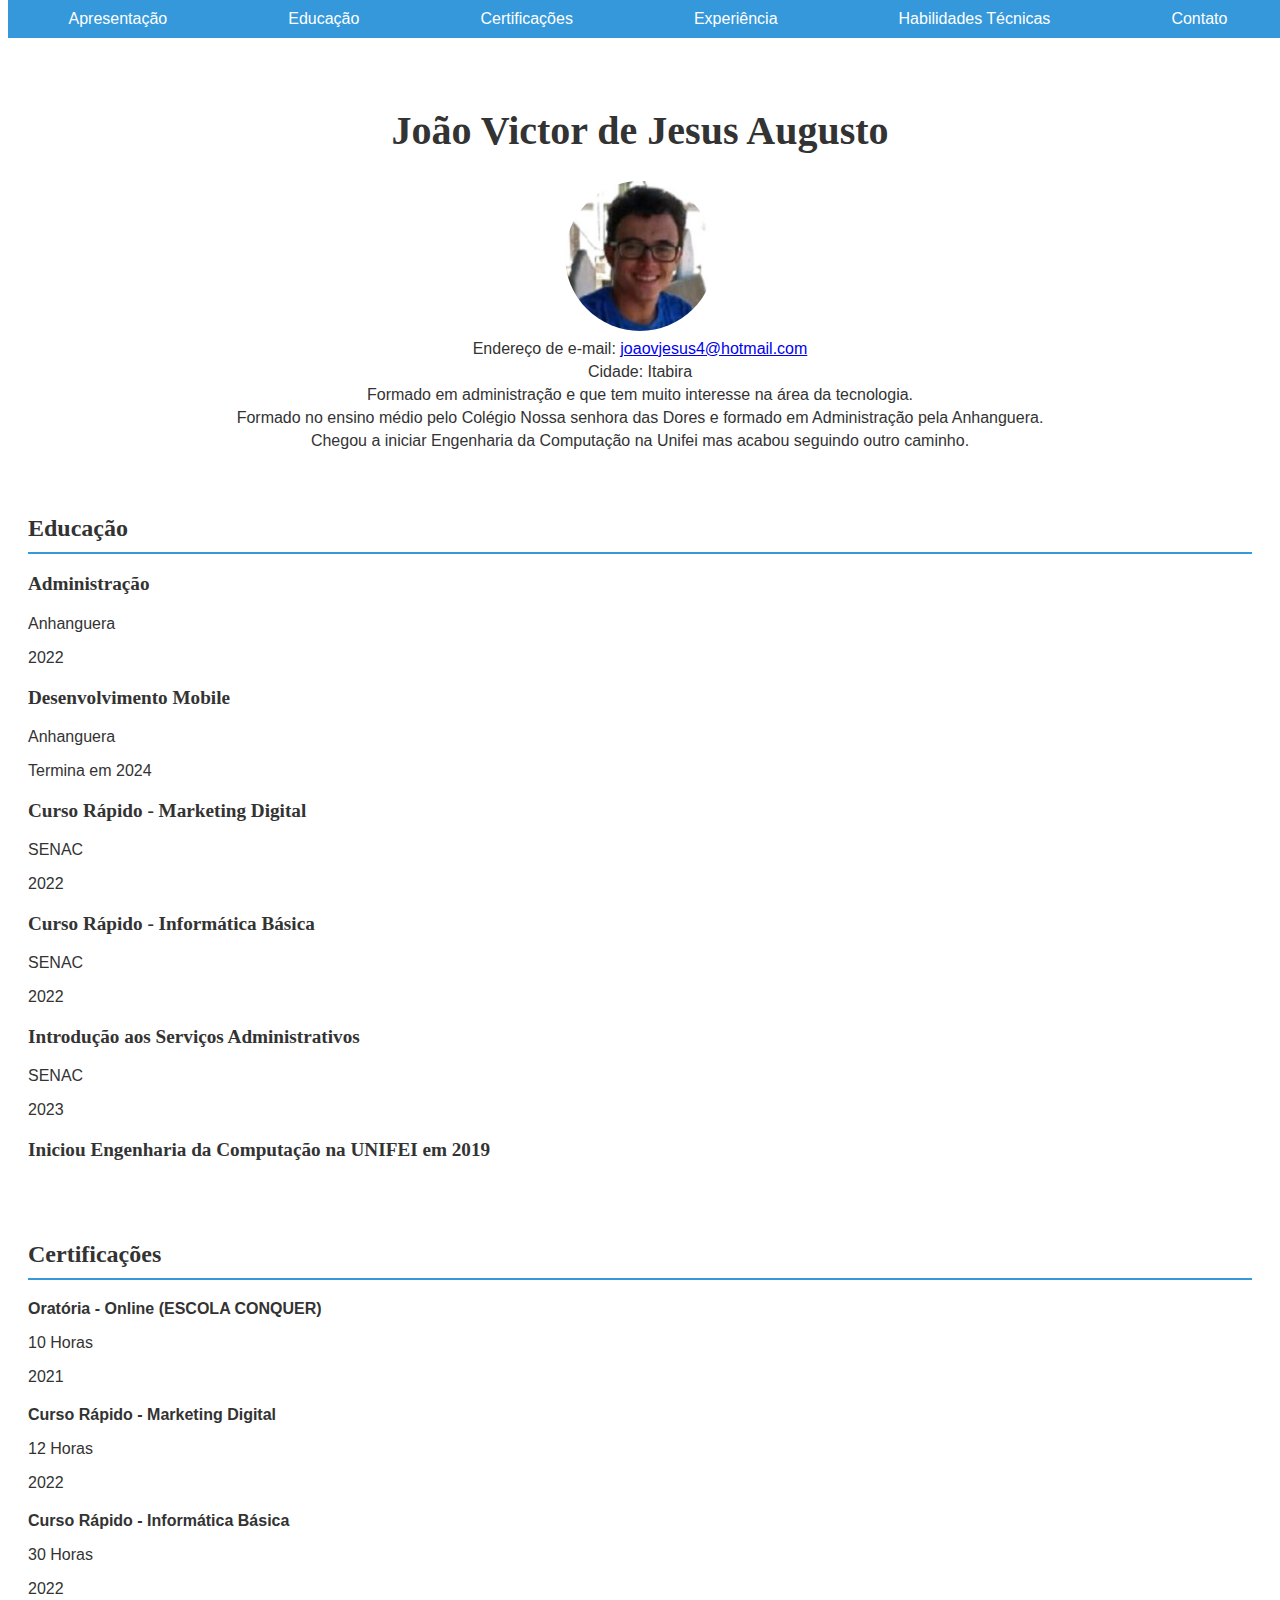
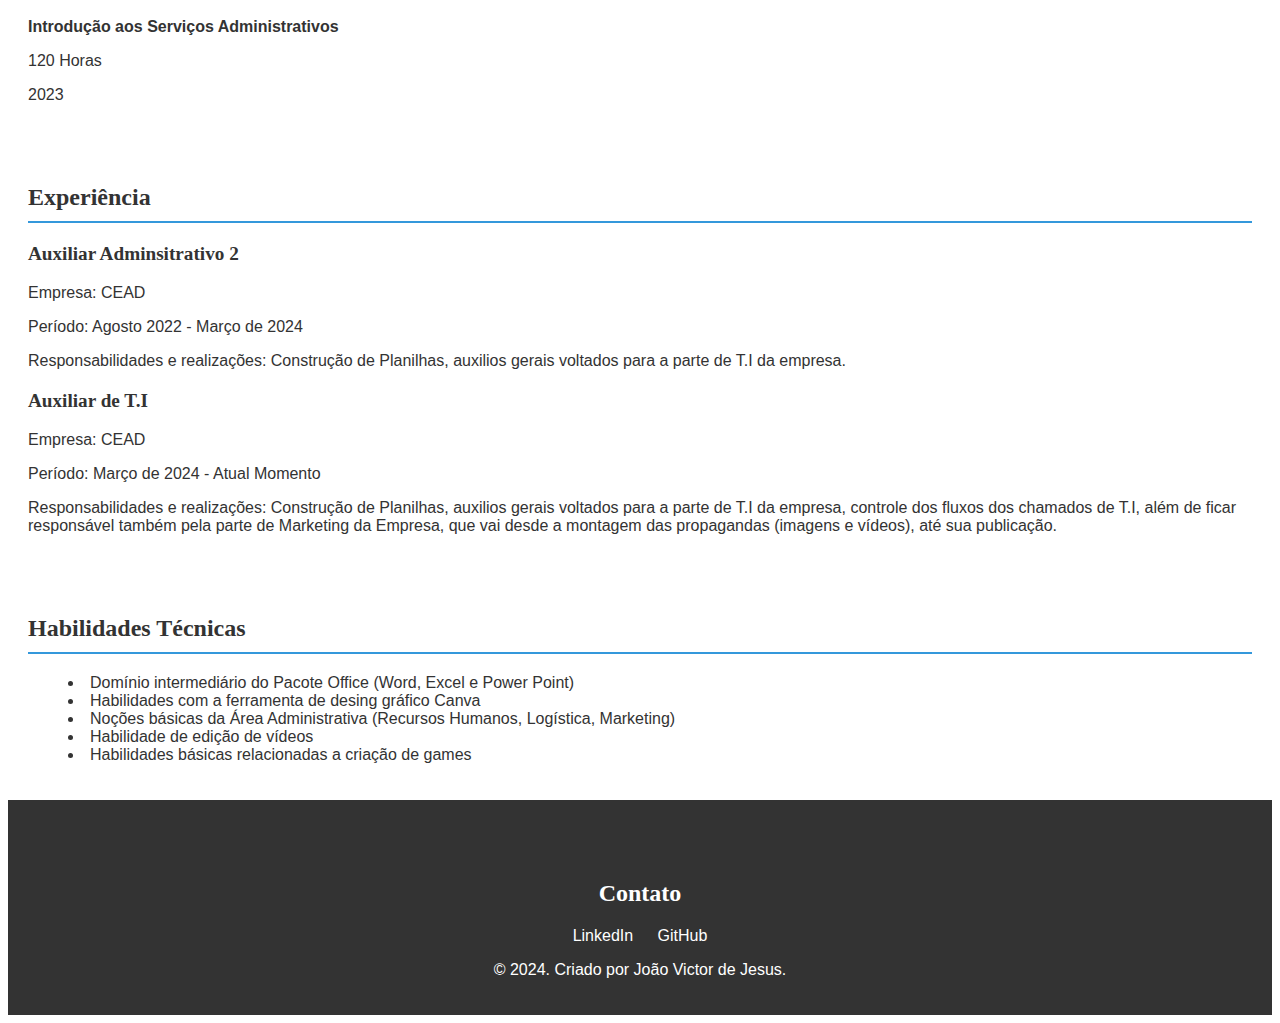
<file: Trabalho Prático -CV/index.html>
<!DOCTYPE html>
<html lang="pt-br">
<head>
    <meta charset="UTF-8">
    <meta name="viewport" content="width=device-width, initial-scale=1.0">
    <title>Currículo de João Victor de Jesus Augusto</title>
    <link rel="stylesheet" href="styles.css">
</head>
<body>
    <!-- Navegação -->
    <nav>
        <ul>
            <li><a href="#apresentacao">Apresentação</a></li>
            <li><a href="#educacao">Educação</a></li>
            <li><a href="#certificacoes">Certificações</a></li>
            <li><a href="#experiencia">Experiência</a></li>
            <li><a href="#habilidades">Habilidades Técnicas</a></li>
            <li><a href="#contato">Contato</a></li>
        </ul>
    </nav>

    <!-- Apresentação -->
    <section id="apresentacao">
        <h1>João Victor de Jesus Augusto</h1>
        <img src="foto.jfif" alt="Foto de João Victor de Jesus">
        <p>Endereço de e-mail: <a href="https://outlook.live.com/mail/about/index_pt.html">joaovjesus4@hotmail.com</a></p>
        <p>Cidade: Itabira</p>
        <p>Formado em administração e que tem muito interesse na área da tecnologia.</p>
        <p>Formado no ensino médio pelo Colégio Nossa senhora das Dores e formado em Administração pela Anhanguera. </p>
        <p>Chegou a iniciar Engenharia da Computação na Unifei mas acabou seguindo outro caminho.</p>
    </section>

    <!-- Educação -->
    <section id="educacao">
        <h2>Educação</h2>
        <div class="instituicao">
            <h3>Administração</h3>
            <p>Anhanguera</p>
            <p>2022</p>
        </div>
        <div class="instituicao">
            <h3>Desenvolvimento Mobile</h3>
            <p>Anhanguera</p>
            <p>Termina em 2024</p>
        </div>
        <div class="instituicao">
            <h3>Curso Rápido - Marketing Digital</h3>
            <p>SENAC</p>
            <p>2022</p>
        </div>
        <div class="instituicao">
            <h3>Curso Rápido - Informática Básica</h3>
            <p>SENAC</p>
            <p>2022</p>
        </div>
        <div class="instituicao">
            <h3>Introdução aos Serviços Administrativos</h3>
            <p>SENAC</p>
            <p>2023</p>
        </div>
        <div class="instituicao">
            <h3>Iniciou Engenharia da Computação na UNIFEI em 2019</h3>
        </div>
        <!-- Adicione mais registros educacionais conforme necessário -->
    </section>

    <!-- Certificações -->
    <section id="certificacoes">
        <h2>Certificações</h2>
        <div class="certificacao">
            <p><strong>Oratória - Online (ESCOLA CONQUER)</strong></p>
            <p>10 Horas</p>
            <p>2021</p>
        </div>
        <div class="certificacao">
            <p><strong>Curso Rápido - Marketing Digital</strong></p>
            <p>12 Horas</p>
            <p>2022</p>
        </div>
        <div class="certificacao">
            <p><strong>Curso Rápido - Informática Básica</strong></p>
            <p>30 Horas</p>
            <p>2022</p>
        </div>
        <div class="certificacao">
            <p><strong>Introdução aos Serviços Administrativos</strong></p>
            <p>120 Horas</p>
            <p>2023</p>
        </div>
        <!-- Adicione mais certificações conforme necessário -->
    </section>

    <!-- Experiência -->
    <section id="experiencia">
        <h2>Experiência</h2>
        <div class="experiencia">
            <h3>Auxiliar Adminsitrativo 2</h3>
            <p>Empresa: CEAD</p>
            <p>Período: Agosto 2022 - Março de 2024</p>
            <p>Responsabilidades e realizações: Construção de Planilhas, auxilios gerais voltados para a parte de T.I da empresa.</p>
        </div>
        <div class="experiencia">
            <h3>Auxiliar de T.I</h3>
            <p>Empresa: CEAD</p>
            <p>Período: Março de 2024 - Atual Momento</p>
            <p>Responsabilidades e realizações: Construção de Planilhas, auxilios gerais voltados para a parte de T.I da empresa, controle dos fluxos dos chamados de T.I, além de ficar responsável também pela parte de Marketing da Empresa, que vai desde a montagem das propagandas (imagens e vídeos), até sua publicação.</p>
        </div>
        <!-- Adicione mais experiências conforme necessário -->
    </section>

    <!-- Habilidades Técnicas -->
    <section id="habilidades">
        <h2>Habilidades Técnicas</h2>
        <ul>
            <li>Domínio intermediário do Pacote Office (Word, Excel e Power Point)</li>
            <li>Habilidades com a ferramenta de desing gráfico Canva</li>
            <li>Noções básicas da Área Administrativa (Recursos Humanos, Logística, Marketing)</li>
            <li>Habilidade de edição de vídeos</li>
            <li>Habilidades básicas relacionadas a criação de games</li>
            <!-- Adicione mais habilidades conforme necessário -->
        </ul>
    </section>

    <!-- Rodapé -->
    <footer>
        <section id="contato"></section>
        <h2>Contato</h2>
        <ul>
            <li><a href="https://br.linkedin.com/in/jo%C3%A3o-victor-de-jesus-augusto-ba259a213" target="_blank">LinkedIn</a></li>
            <li><a href="https://github.com/joaovictordejesus" target="_blank">GitHub</a></li>
        </ul>
         </section>
        <p>&copy; 2024. Criado por João Victor de Jesus.</p>
    </footer>
</body>
</html>
</file>
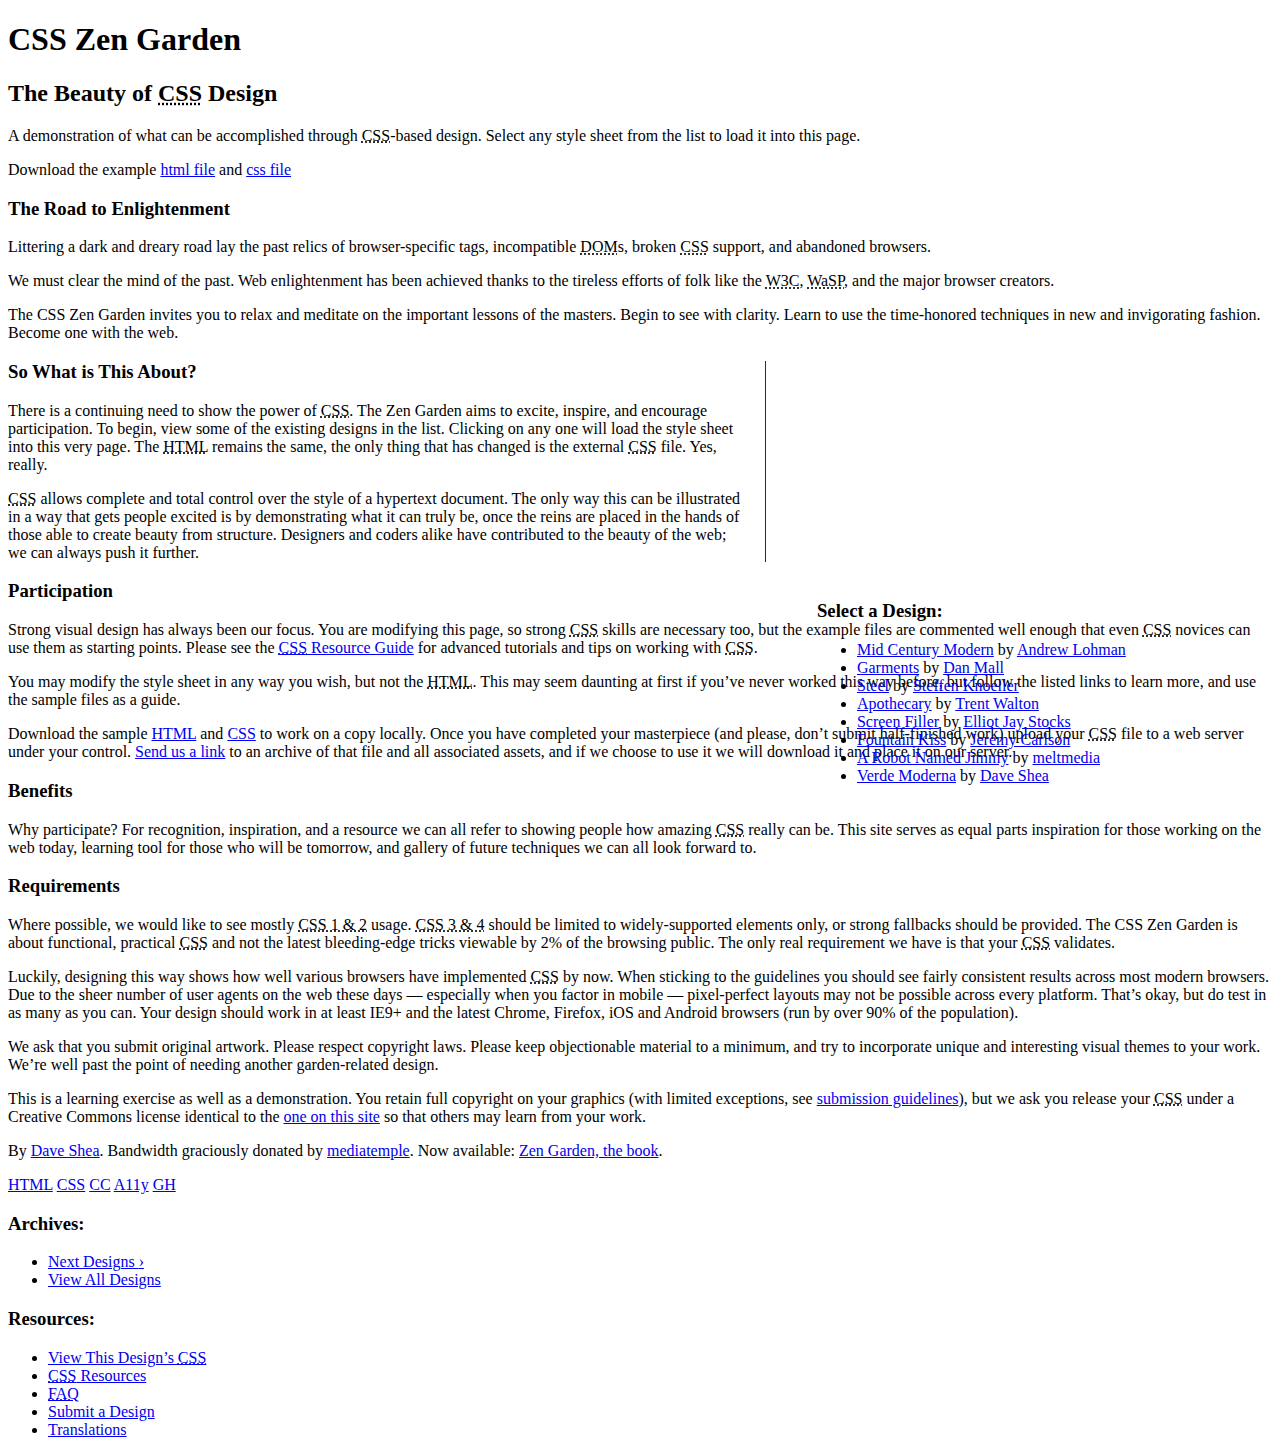
<file: CSS ZEN GARDEN/  Posicionamento/index.html>
<!DOCTYPE html>
<html lang="en">
<head>
	<meta charset="utf-8">
	<title>CSS Zen Garden: The Beauty of CSS Design</title>
	<link rel="stylesheet" href="style.css">
	<link rel="stylesheet" media="screen" href="style.css?v=8may2013">
	<link rel="alternate" type="application/rss+xml" title="RSS" href="http://www.csszengarden.com/zengarden.xml">

	<meta name="viewport" content="width=device-width, initial-scale=1.0">
	<meta name="author" content="Dave Shea">
	<meta name="description" content="A demonstration of what can be accomplished visually through CSS-based design.">
	<meta name="robots" content="all">


	<!--[if lt IE 9]>
	<script src="script/html5shiv.js"></script>
	<![endif]-->
</head>

<!--



	View source is a feature, not a bug. Thanks for your curiosity and
	interest in participating!

	Here are the submission guidelines for the new and improved csszengarden.com:

	- CSS3? Of course! Prefix for ALL browsers where necessary.
	- go responsive; test your layout at multiple screen sizes.
	- your browser testing baseline: IE9+, recent Chrome/Firefox/Safari, and iOS/Android
	- Graceful degradation is acceptable, and in fact highly encouraged.
	- use classes for styling. Don't use ids.
	- web fonts are cool, just make sure you have a license to share the files. Hosted
	  services that are applied via the CSS file (ie. Google Fonts) will work fine, but
	  most that require custom HTML won't. TypeKit is supported, see the readme on this
	  page for usage instructions: https://github.com/mezzoblue/csszengarden.com/

	And a few tips on building your CSS file:

	- use :first-child, :last-child and :nth-child to get at non-classed elements
	- use ::before and ::after to create pseudo-elements for extra styling
	- use multiple background images to apply as many as you need to any element
	- use the Kellum Method for image replacement, if still needed. http://goo.gl/GXxdI
	- don't rely on the extra divs at the bottom. Use ::before and ::after instead.

		
-->

<body id="css-zen-garden">
<div class="page-wrapper">

	<section class="intro" id="zen-intro">
		<header role="banner">
			<h1>CSS Zen Garden</h1>
			<h2>The Beauty of <abbr title="Cascading Style Sheets">CSS</abbr> Design</h2>
		</header>

		<div class="summary" id="zen-summary" role="article">
			<p>A demonstration of what can be accomplished through <abbr title="Cascading Style Sheets">CSS</abbr>-based design. Select any style sheet from the list to load it into this page.</p>
			<p>Download the example <a href="/examples/index" title="This page's source HTML code, not to be modified.">html file</a> and <a href="/examples/style.css" title="This page's sample CSS, the file you may modify.">css file</a></p>
		</div>

		<div class="preamble" id="zen-preamble" role="article">
			<h3>The Road to Enlightenment</h3>
			<p>Littering a dark and dreary road lay the past relics of browser-specific tags, incompatible <abbr title="Document Object Model">DOM</abbr>s, broken <abbr title="Cascading Style Sheets">CSS</abbr> support, and abandoned browsers.</p>
			<p>We must clear the mind of the past. Web enlightenment has been achieved thanks to the tireless efforts of folk like the <abbr title="World Wide Web Consortium">W3C</abbr>, <abbr title="Web Standards Project">WaSP</abbr>, and the major browser creators.</p>
			<p>The CSS Zen Garden invites you to relax and meditate on the important lessons of the masters. Begin to see with clarity. Learn to use the time-honored techniques in new and invigorating fashion. Become one with the web.</p>
		</div>
	</section>

	<div class="main supporting" id="zen-supporting" role="main">
		<div class="explanation" id="zen-explanation" role="article">
			<h3>So What is This About?</h3>
			<p>There is a continuing need to show the power of <abbr title="Cascading Style Sheets">CSS</abbr>. The Zen Garden aims to excite, inspire, and encourage participation. To begin, view some of the existing designs in the list. Clicking on any one will load the style sheet into this very page. The <abbr title="HyperText Markup Language">HTML</abbr> remains the same, the only thing that has changed is the external <abbr title="Cascading Style Sheets">CSS</abbr> file. Yes, really.</p>
			<p><abbr title="Cascading Style Sheets">CSS</abbr> allows complete and total control over the style of a hypertext document. The only way this can be illustrated in a way that gets people excited is by demonstrating what it can truly be, once the reins are placed in the hands of those able to create beauty from structure. Designers and coders alike have contributed to the beauty of the web; we can always push it further.</p>
		</div>

		<div class="participation" id="zen-participation" role="article">
			<h3>Participation</h3>
			<p>Strong visual design has always been our focus. You are modifying this page, so strong <abbr title="Cascading Style Sheets">CSS</abbr> skills are necessary too, but the example files are commented well enough that even <abbr title="Cascading Style Sheets">CSS</abbr> novices can use them as starting points. Please see the <a href="/pages/resources/" title="A listing of CSS-related resources"><abbr title="Cascading Style Sheets">CSS</abbr> Resource Guide</a> for advanced tutorials and tips on working with <abbr title="Cascading Style Sheets">CSS</abbr>.</p>
			<p>You may modify the style sheet in any way you wish, but not the <abbr title="HyperText Markup Language">HTML</abbr>. This may seem daunting at first if you&#8217;ve never worked this way before, but follow the listed links to learn more, and use the sample files as a guide.</p>
			<p>Download the sample <a href="/examples/index" title="This page's source HTML code, not to be modified.">HTML</a> and <a href="/examples/style.css" title="This page's sample CSS, the file you may modify.">CSS</a> to work on a copy locally. Once you have completed your masterpiece (and please, don&#8217;t submit half-finished work) upload your <abbr title="Cascading Style Sheets">CSS</abbr> file to a web server under your control. <a href="/pages/submit/" title="Use the contact form to send us your CSS file">Send us a link</a> to an archive of that file and all associated assets, and if we choose to use it we will download it and place it on our server.</p>
		</div>

		<div class="benefits" id="zen-benefits" role="article">
			<h3>Benefits</h3>
			<p>Why participate? For recognition, inspiration, and a resource we can all refer to showing people how amazing <abbr title="Cascading Style Sheets">CSS</abbr> really can be. This site serves as equal parts inspiration for those working on the web today, learning tool for those who will be tomorrow, and gallery of future techniques we can all look forward to.</p>
		</div>

		<div class="requirements" id="zen-requirements" role="article">
			<h3>Requirements</h3>
			<p>Where possible, we would like to see mostly <abbr title="Cascading Style Sheets, levels 1 and 2">CSS 1 &amp; 2</abbr> usage. <abbr title="Cascading Style Sheets, levels 3 and 4">CSS 3 &amp; 4</abbr> should be limited to widely-supported elements only, or strong fallbacks should be provided. The CSS Zen Garden is about functional, practical <abbr title="Cascading Style Sheets">CSS</abbr> and not the latest bleeding-edge tricks viewable by 2% of the browsing public. The only real requirement we have is that your <abbr title="Cascading Style Sheets">CSS</abbr> validates.</p>
			<p>Luckily, designing this way shows how well various browsers have implemented <abbr title="Cascading Style Sheets">CSS</abbr> by now. When sticking to the guidelines you should see fairly consistent results across most modern browsers. Due to the sheer number of user agents on the web these days &#8212; especially when you factor in mobile &#8212; pixel-perfect layouts may not be possible across every platform. That&#8217;s okay, but do test in as many as you can. Your design should work in at least IE9+ and the latest Chrome, Firefox, iOS and Android browsers (run by over 90% of the population).</p>
			<p>We ask that you submit original artwork. Please respect copyright laws. Please keep objectionable material to a minimum, and try to incorporate unique and interesting visual themes to your work. We&#8217;re well past the point of needing another garden-related design.</p>
			<p>This is a learning exercise as well as a demonstration. You retain full copyright on your graphics (with limited exceptions, see <a href="/pages/submit/guidelines/">submission guidelines</a>), but we ask you release your <abbr title="Cascading Style Sheets">CSS</abbr> under a Creative Commons license identical to the <a href="http://creativecommons.org/licenses/by-nc-sa/3.0/" title="View the Zen Garden's license information.">one on this site</a> so that others may learn from your work.</p>
			<p role="contentinfo">By <a href="http://www.mezzoblue.com/">Dave Shea</a>. Bandwidth graciously donated by <a href="http://www.mediatemple.net/">mediatemple</a>. Now available: <a href="http://www.amazon.com/exec/obidos/ASIN/0321303474/mezzoblue-20/">Zen Garden, the book</a>.</p>
		</div>

		<footer>
			<a href="http://validator.w3.org/check/referer" title="Check the validity of this site&#8217;s HTML" class="zen-validate-html">HTML</a>
			<a href="http://jigsaw.w3.org/css-validator/check/referer" title="Check the validity of this site&#8217;s CSS" class="zen-validate-css">CSS</a>
			<a href="http://creativecommons.org/licenses/by-nc-sa/3.0/" title="View the Creative Commons license of this site: Attribution-NonCommercial-ShareAlike." class="zen-license">CC</a>
			<a href="http://mezzoblue.com/zengarden/faq/#aaa" title="Read about the accessibility of this site" class="zen-accessibility">A11y</a>
			<a href="https://github.com/mezzoblue/csszengarden.com" title="Fork this site on Github" class="zen-github">GH</a>
		</footer>

	</div>


	<aside class="sidebar" role="complementary">
		<div class="wrapper">

			<div class="design-selection" id="design-selection">
				<h3 class="select">Select a Design:</h3>
				<nav role="navigation">
					<ul>
					<li>
						<a href="/221/" class="design-name">Mid Century Modern</a> by						<a href="http://andrewlohman.com/" class="designer-name">Andrew Lohman</a>
					</li>					<li>
						<a href="/220/" class="design-name">Garments</a> by						<a href="http://danielmall.com/" class="designer-name">Dan Mall</a>
					</li>					<li>
						<a href="/219/" class="design-name">Steel</a> by						<a href="http://steffen-knoeller.de" class="designer-name">Steffen Knoeller</a>
					</li>					<li>
						<a href="/218/" class="design-name">Apothecary</a> by						<a href="http://trentwalton.com" class="designer-name">Trent Walton</a>
					</li>					<li>
						<a href="/217/" class="design-name">Screen Filler</a> by						<a href="http://elliotjaystocks.com/" class="designer-name">Elliot Jay Stocks</a>
					</li>					<li>
						<a href="/216/" class="design-name">Fountain Kiss</a> by						<a href="http://jeremycarlson.com" class="designer-name">Jeremy Carlson</a>
					</li>					<li>
						<a href="/215/" class="design-name">A Robot Named Jimmy</a> by						<a href="http://meltmedia.com/" class="designer-name">meltmedia</a>
					</li>					<li>
						<a href="/214/" class="design-name">Verde Moderna</a> by						<a href="http://www.mezzoblue.com/" class="designer-name">Dave Shea</a>
					</li>					</ul>
				</nav>
			</div>

			<div class="design-archives" id="design-archives">
				<h3 class="archives">Archives:</h3>
				<nav role="navigation">
					<ul>
						<li class="next">
							<a href="/214/page1">
								Next Designs <span class="indicator">&rsaquo;</span>
							</a>
						</li>
						<li class="viewall">
							<a href="/pages/alldesigns/" title="View every submission to the Zen Garden.">
								View All Designs							</a>
						</li>
					</ul>
				</nav>
			</div>

			<div class="zen-resources" id="zen-resources">
				<h3 class="resources">Resources:</h3>
				<ul>
					<li class="view-css">
						<a href="style.css" title="View the source CSS file of the currently-viewed design.">
							View This Design&#8217;s <abbr title="Cascading Style Sheets">CSS</abbr>						</a>
					</li>
					<li class="css-resources">
						<a href="/pages/resources/" title="Links to great sites with information on using CSS.">
							<abbr title="Cascading Style Sheets">CSS</abbr> Resources						</a>
					</li>
					<li class="zen-faq">
						<a href="/pages/faq/" title="A list of Frequently Asked Questions about the Zen Garden.">
							<abbr title="Frequently Asked Questions">FAQ</abbr>						</a>
					</li>
					<li class="zen-submit">
						<a href="/pages/submit/" title="Send in your own CSS file.">
							Submit a Design						</a>
					</li>
					<li class="zen-translations">
						<a href="/pages/translations/" title="View translated versions of this page.">
							Translations						</a>
					</li>
				</ul>
			</div>
		</div>
	</aside>


</div>

<!--

	These superfluous divs/spans were originally provided as catch-alls to add extra imagery.
	These days we have full ::before and ::after support, favour using those instead.
	These only remain for historical design compatibility. They might go away one day.
		
-->
<div class="extra1" role="presentation"></div><div class="extra2" role="presentation"></div><div class="extra3" role="presentation"></div>
<div class="extra4" role="presentation"></div><div class="extra5" role="presentation"></div><div class="extra6" role="presentation"></div>

</body>
</html>
</file>
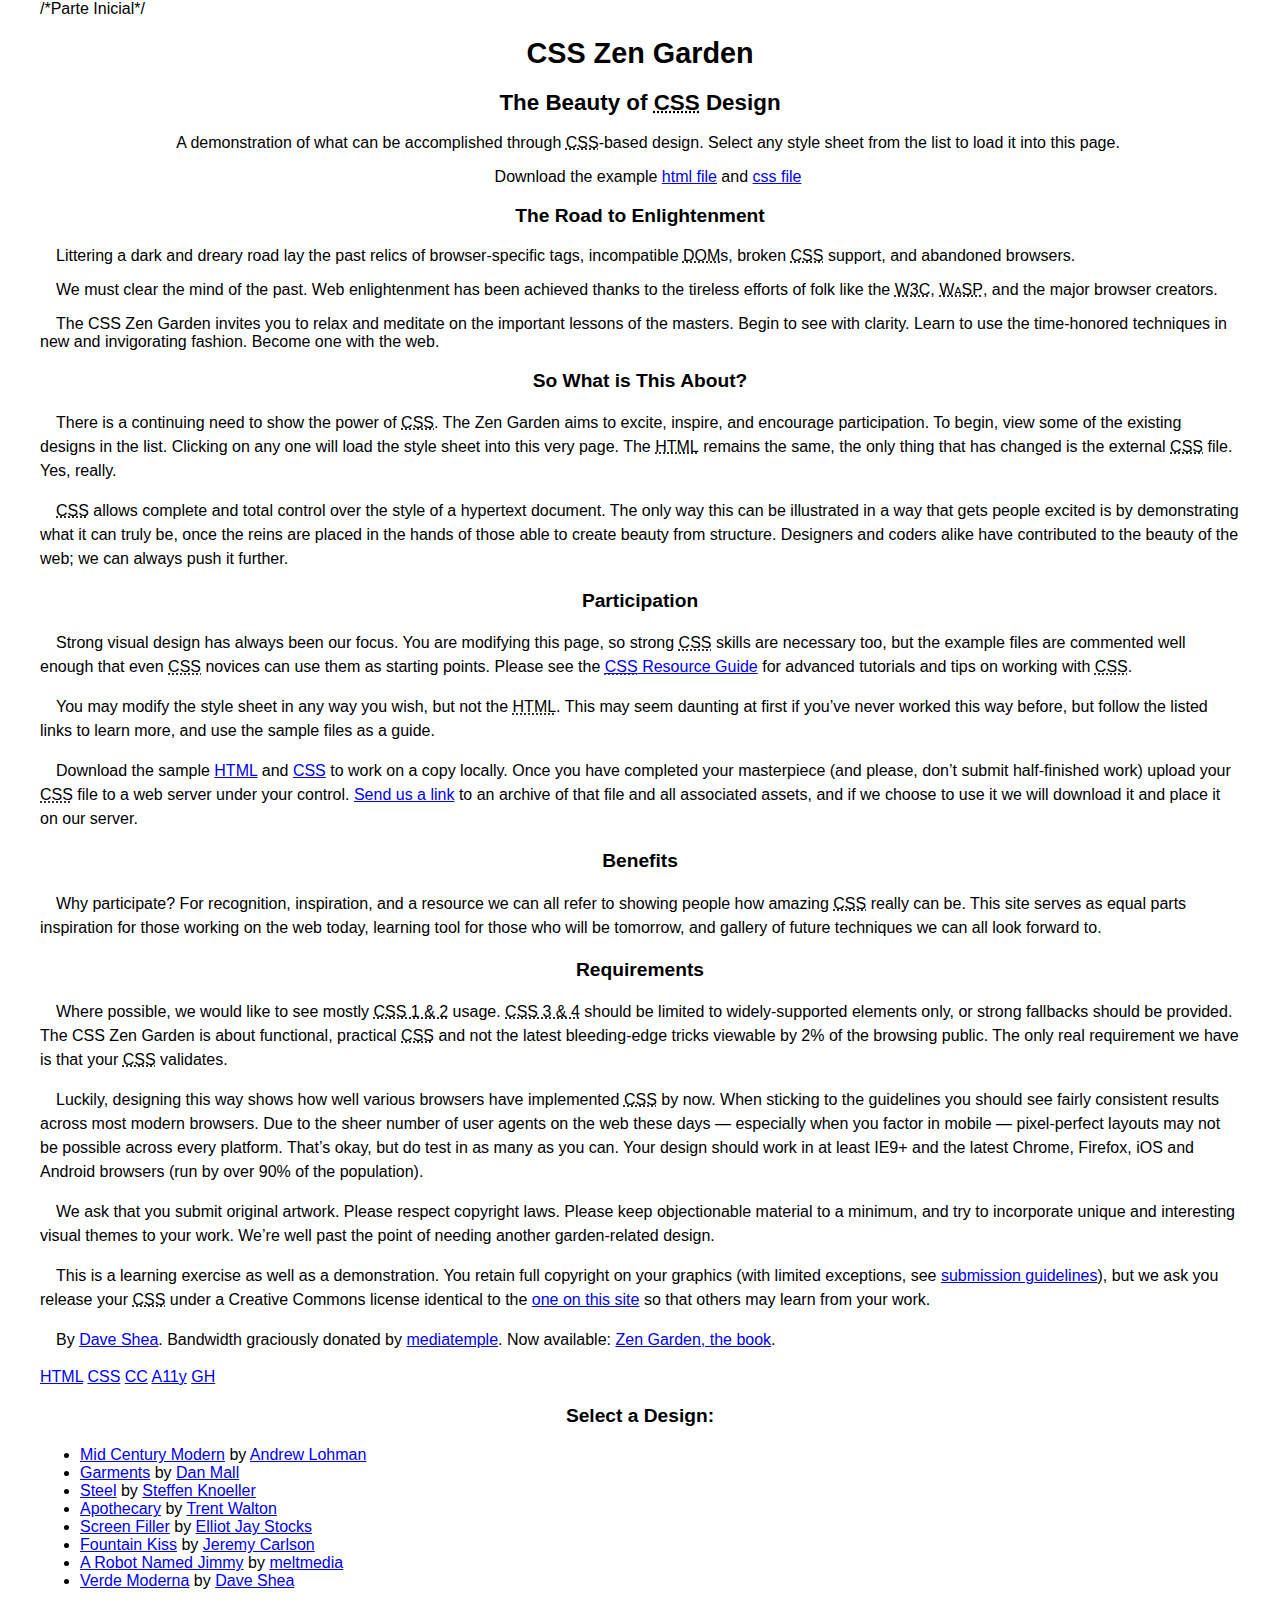
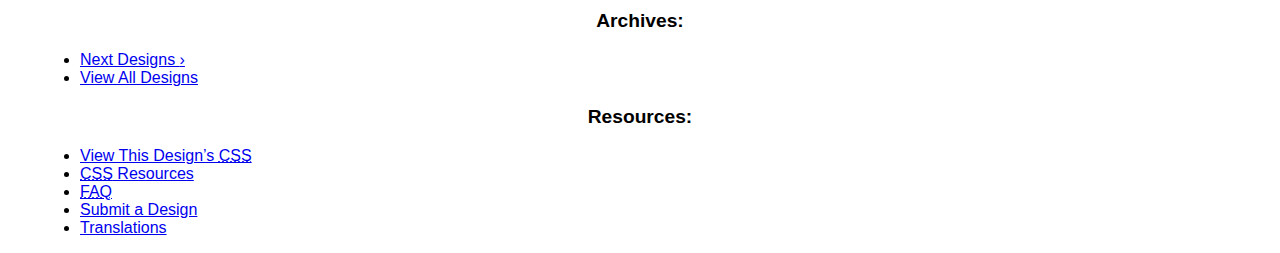
<file: CSS ZEN GARDEN/ Estilização Textual/index.html>
<!DOCTYPE html>
<html lang="en">
<head>
	/*Parte Inicial*/
	<meta charset="utf-8">
	<title>CSS Zen Garden: The Beauty of CSS Design</title>
    <link rel="stylesheet" href="style.css">
	<link rel="stylesheet" media="screen" href="style.css?v=8may2013">
	<link rel="alternate" type="application/rss+xml" title="RSS" href="http://www.csszengarden.com/zengarden.xml">

	<meta name="viewport" content="width=device-width, initial-scale=1.0">
	<meta name="author" content="Dave Shea">
	<meta name="description" content="A demonstration of what can be accomplished visually through CSS-based design.">
	<meta name="robots" content="all">


	<!--[if lt IE 9]>
	<script src="script/html5shiv.js"></script>
	<![endif]-->
</head>

<!--



	View source is a feature, not a bug. Thanks for your curiosity and
	interest in participating!

	Here are the submission guidelines for the new and improved csszengarden.com:

	- CSS3? Of course! Prefix for ALL browsers where necessary.
	- go responsive; test your layout at multiple screen sizes.
	- your browser testing baseline: IE9+, recent Chrome/Firefox/Safari, and iOS/Android
	- Graceful degradation is acceptable, and in fact highly encouraged.
	- use classes for styling. Don't use ids.
	- web fonts are cool, just make sure you have a license to share the files. Hosted
	  services that are applied via the CSS file (ie. Google Fonts) will work fine, but
	  most that require custom HTML won't. TypeKit is supported, see the readme on this
	  page for usage instructions: https://github.com/mezzoblue/csszengarden.com/

	And a few tips on building your CSS file:

	- use :first-child, :last-child and :nth-child to get at non-classed elements
	- use ::before and ::after to create pseudo-elements for extra styling
	- use multiple background images to apply as many as you need to any element
	- use the Kellum Method for image replacement, if still needed. http://goo.gl/GXxdI
	- don't rely on the extra divs at the bottom. Use ::before and ::after instead.

		
-->

<body id="css-zen-garden">
<div class="page-wrapper">

	<section class="intro" id="zen-intro">
		<header role="banner">
			<h1>CSS Zen Garden</h1>
			<h2>The Beauty of <abbr title="Cascading Style Sheets">CSS</abbr> Design</h2>
		</header>

		<div class="summary" id="zen-summary" role="article">
			<p>A demonstration of what can be accomplished through <abbr title="Cascading Style Sheets">CSS</abbr>-based design. Select any style sheet from the list to load it into this page.</p>
			<p>Download the example <a href="/examples/index" title="This page's source HTML code, not to be modified.">html file</a> and <a href="/examples/style.css" title="This page's sample CSS, the file you may modify.">css file</a></p>
		</div>

		<div class="preamble" id="zen-preamble" role="article">
			<h3>The Road to Enlightenment</h3>
			<p>Littering a dark and dreary road lay the past relics of browser-specific tags, incompatible <abbr title="Document Object Model">DOM</abbr>s, broken <abbr title="Cascading Style Sheets">CSS</abbr> support, and abandoned browsers.</p>
			<p>We must clear the mind of the past. Web enlightenment has been achieved thanks to the tireless efforts of folk like the <abbr title="World Wide Web Consortium">W3C</abbr>, <abbr title="Web Standards Project">WaSP</abbr>, and the major browser creators.</p>
			<p>The CSS Zen Garden invites you to relax and meditate on the important lessons of the masters. Begin to see with clarity. Learn to use the time-honored techniques in new and invigorating fashion. Become one with the web.</p>
		</div>
	</section>

	<div class="main supporting" id="zen-supporting" role="main">
		<div class="explanation" id="zen-explanation" role="article">
			<h3>So What is This About?</h3>
			<p>There is a continuing need to show the power of <abbr title="Cascading Style Sheets">CSS</abbr>. The Zen Garden aims to excite, inspire, and encourage participation. To begin, view some of the existing designs in the list. Clicking on any one will load the style sheet into this very page. The <abbr title="HyperText Markup Language">HTML</abbr> remains the same, the only thing that has changed is the external <abbr title="Cascading Style Sheets">CSS</abbr> file. Yes, really.</p>
			<p><abbr title="Cascading Style Sheets">CSS</abbr> allows complete and total control over the style of a hypertext document. The only way this can be illustrated in a way that gets people excited is by demonstrating what it can truly be, once the reins are placed in the hands of those able to create beauty from structure. Designers and coders alike have contributed to the beauty of the web; we can always push it further.</p>
		</div>

		<div class="participation" id="zen-participation" role="article">
			<h3>Participation</h3>
			<p>Strong visual design has always been our focus. You are modifying this page, so strong <abbr title="Cascading Style Sheets">CSS</abbr> skills are necessary too, but the example files are commented well enough that even <abbr title="Cascading Style Sheets">CSS</abbr> novices can use them as starting points. Please see the <a href="/pages/resources/" title="A listing of CSS-related resources"><abbr title="Cascading Style Sheets">CSS</abbr> Resource Guide</a> for advanced tutorials and tips on working with <abbr title="Cascading Style Sheets">CSS</abbr>.</p>
			<p>You may modify the style sheet in any way you wish, but not the <abbr title="HyperText Markup Language">HTML</abbr>. This may seem daunting at first if you&#8217;ve never worked this way before, but follow the listed links to learn more, and use the sample files as a guide.</p>
			<p>Download the sample <a href="/examples/index" title="This page's source HTML code, not to be modified.">HTML</a> and <a href="/examples/style.css" title="This page's sample CSS, the file you may modify.">CSS</a> to work on a copy locally. Once you have completed your masterpiece (and please, don&#8217;t submit half-finished work) upload your <abbr title="Cascading Style Sheets">CSS</abbr> file to a web server under your control. <a href="/pages/submit/" title="Use the contact form to send us your CSS file">Send us a link</a> to an archive of that file and all associated assets, and if we choose to use it we will download it and place it on our server.</p>
		</div>

		<div class="benefits" id="zen-benefits" role="article">
			<h3>Benefits</h3>
			<p>Why participate? For recognition, inspiration, and a resource we can all refer to showing people how amazing <abbr title="Cascading Style Sheets">CSS</abbr> really can be. This site serves as equal parts inspiration for those working on the web today, learning tool for those who will be tomorrow, and gallery of future techniques we can all look forward to.</p>
		</div>

		<div class="requirements" id="zen-requirements" role="article">
			<h3>Requirements</h3>
			<p>Where possible, we would like to see mostly <abbr title="Cascading Style Sheets, levels 1 and 2">CSS 1 &amp; 2</abbr> usage. <abbr title="Cascading Style Sheets, levels 3 and 4">CSS 3 &amp; 4</abbr> should be limited to widely-supported elements only, or strong fallbacks should be provided. The CSS Zen Garden is about functional, practical <abbr title="Cascading Style Sheets">CSS</abbr> and not the latest bleeding-edge tricks viewable by 2% of the browsing public. The only real requirement we have is that your <abbr title="Cascading Style Sheets">CSS</abbr> validates.</p>
			<p>Luckily, designing this way shows how well various browsers have implemented <abbr title="Cascading Style Sheets">CSS</abbr> by now. When sticking to the guidelines you should see fairly consistent results across most modern browsers. Due to the sheer number of user agents on the web these days &#8212; especially when you factor in mobile &#8212; pixel-perfect layouts may not be possible across every platform. That&#8217;s okay, but do test in as many as you can. Your design should work in at least IE9+ and the latest Chrome, Firefox, iOS and Android browsers (run by over 90% of the population).</p>
			<p>We ask that you submit original artwork. Please respect copyright laws. Please keep objectionable material to a minimum, and try to incorporate unique and interesting visual themes to your work. We&#8217;re well past the point of needing another garden-related design.</p>
			<p>This is a learning exercise as well as a demonstration. You retain full copyright on your graphics (with limited exceptions, see <a href="/pages/submit/guidelines/">submission guidelines</a>), but we ask you release your <abbr title="Cascading Style Sheets">CSS</abbr> under a Creative Commons license identical to the <a href="http://creativecommons.org/licenses/by-nc-sa/3.0/" title="View the Zen Garden's license information.">one on this site</a> so that others may learn from your work.</p>
			<p role="contentinfo">By <a href="http://www.mezzoblue.com/">Dave Shea</a>. Bandwidth graciously donated by <a href="http://www.mediatemple.net/">mediatemple</a>. Now available: <a href="http://www.amazon.com/exec/obidos/ASIN/0321303474/mezzoblue-20/">Zen Garden, the book</a>.</p>
		</div>

		<footer>
			<a href="http://validator.w3.org/check/referer" title="Check the validity of this site&#8217;s HTML" class="zen-validate-html">HTML</a>
			<a href="http://jigsaw.w3.org/css-validator/check/referer" title="Check the validity of this site&#8217;s CSS" class="zen-validate-css">CSS</a>
			<a href="http://creativecommons.org/licenses/by-nc-sa/3.0/" title="View the Creative Commons license of this site: Attribution-NonCommercial-ShareAlike." class="zen-license">CC</a>
			<a href="http://mezzoblue.com/zengarden/faq/#aaa" title="Read about the accessibility of this site" class="zen-accessibility">A11y</a>
			<a href="https://github.com/mezzoblue/csszengarden.com" title="Fork this site on Github" class="zen-github">GH</a>
		</footer>

	</div>


	<aside class="sidebar" role="complementary">
		<div class="wrapper">

			<div class="design-selection" id="design-selection">
				<h3 class="select">Select a Design:</h3>
				<nav role="navigation">
					<ul>
					<li>
						<a href="/221/" class="design-name">Mid Century Modern</a> by						<a href="http://andrewlohman.com/" class="designer-name">Andrew Lohman</a>
					</li>					<li>
						<a href="/220/" class="design-name">Garments</a> by						<a href="http://danielmall.com/" class="designer-name">Dan Mall</a>
					</li>					<li>
						<a href="/219/" class="design-name">Steel</a> by						<a href="http://steffen-knoeller.de" class="designer-name">Steffen Knoeller</a>
					</li>					<li>
						<a href="/218/" class="design-name">Apothecary</a> by						<a href="http://trentwalton.com" class="designer-name">Trent Walton</a>
					</li>					<li>
						<a href="/217/" class="design-name">Screen Filler</a> by						<a href="http://elliotjaystocks.com/" class="designer-name">Elliot Jay Stocks</a>
					</li>					<li>
						<a href="/216/" class="design-name">Fountain Kiss</a> by						<a href="http://jeremycarlson.com" class="designer-name">Jeremy Carlson</a>
					</li>					<li>
						<a href="/215/" class="design-name">A Robot Named Jimmy</a> by						<a href="http://meltmedia.com/" class="designer-name">meltmedia</a>
					</li>					<li>
						<a href="/214/" class="design-name">Verde Moderna</a> by						<a href="http://www.mezzoblue.com/" class="designer-name">Dave Shea</a>
					</li>					</ul>
				</nav>
			</div>

			<div class="design-archives" id="design-archives">
				<h3 class="archives">Archives:</h3>
				<nav role="navigation">
					<ul>
						<li class="next">
							<a href="/214/page1">
								Next Designs <span class="indicator">&rsaquo;</span>
							</a>
						</li>
						<li class="viewall">
							<a href="/pages/alldesigns/" title="View every submission to the Zen Garden.">
								View All Designs							</a>
						</li>
					</ul>
				</nav>
			</div>

			<div class="zen-resources" id="zen-resources">
				<h3 class="resources">Resources:</h3>
				<ul>
					<li class="view-css">
						<a href="style.css" title="View the source CSS file of the currently-viewed design.">
							View This Design&#8217;s <abbr title="Cascading Style Sheets">CSS</abbr>						</a>
					</li>
					<li class="css-resources">
						<a href="/pages/resources/" title="Links to great sites with information on using CSS.">
							<abbr title="Cascading Style Sheets">CSS</abbr> Resources						</a>
					</li>
					<li class="zen-faq">
						<a href="/pages/faq/" title="A list of Frequently Asked Questions about the Zen Garden.">
							<abbr title="Frequently Asked Questions">FAQ</abbr>						</a>
					</li>
					<li class="zen-submit">
						<a href="/pages/submit/" title="Send in your own CSS file.">
							Submit a Design						</a>
					</li>
					<li class="zen-translations">
						<a href="/pages/translations/" title="View translated versions of this page.">
							Translations						</a>
					</li>
				</ul>
			</div>
		</div>
	</aside>


</div>

<!--

	These superfluous divs/spans were originally provided as catch-alls to add extra imagery.
	These days we have full ::before and ::after support, favour using those instead.
	These only remain for historical design compatibility. They might go away one day.
		
-->
<div class="extra1" role="presentation"></div><div class="extra2" role="presentation"></div><div class="extra3" role="presentation"></div>
<div class="extra4" role="presentation"></div><div class="extra5" role="presentation"></div><div class="extra6" role="presentation"></div>

</body>
</html>
</file>
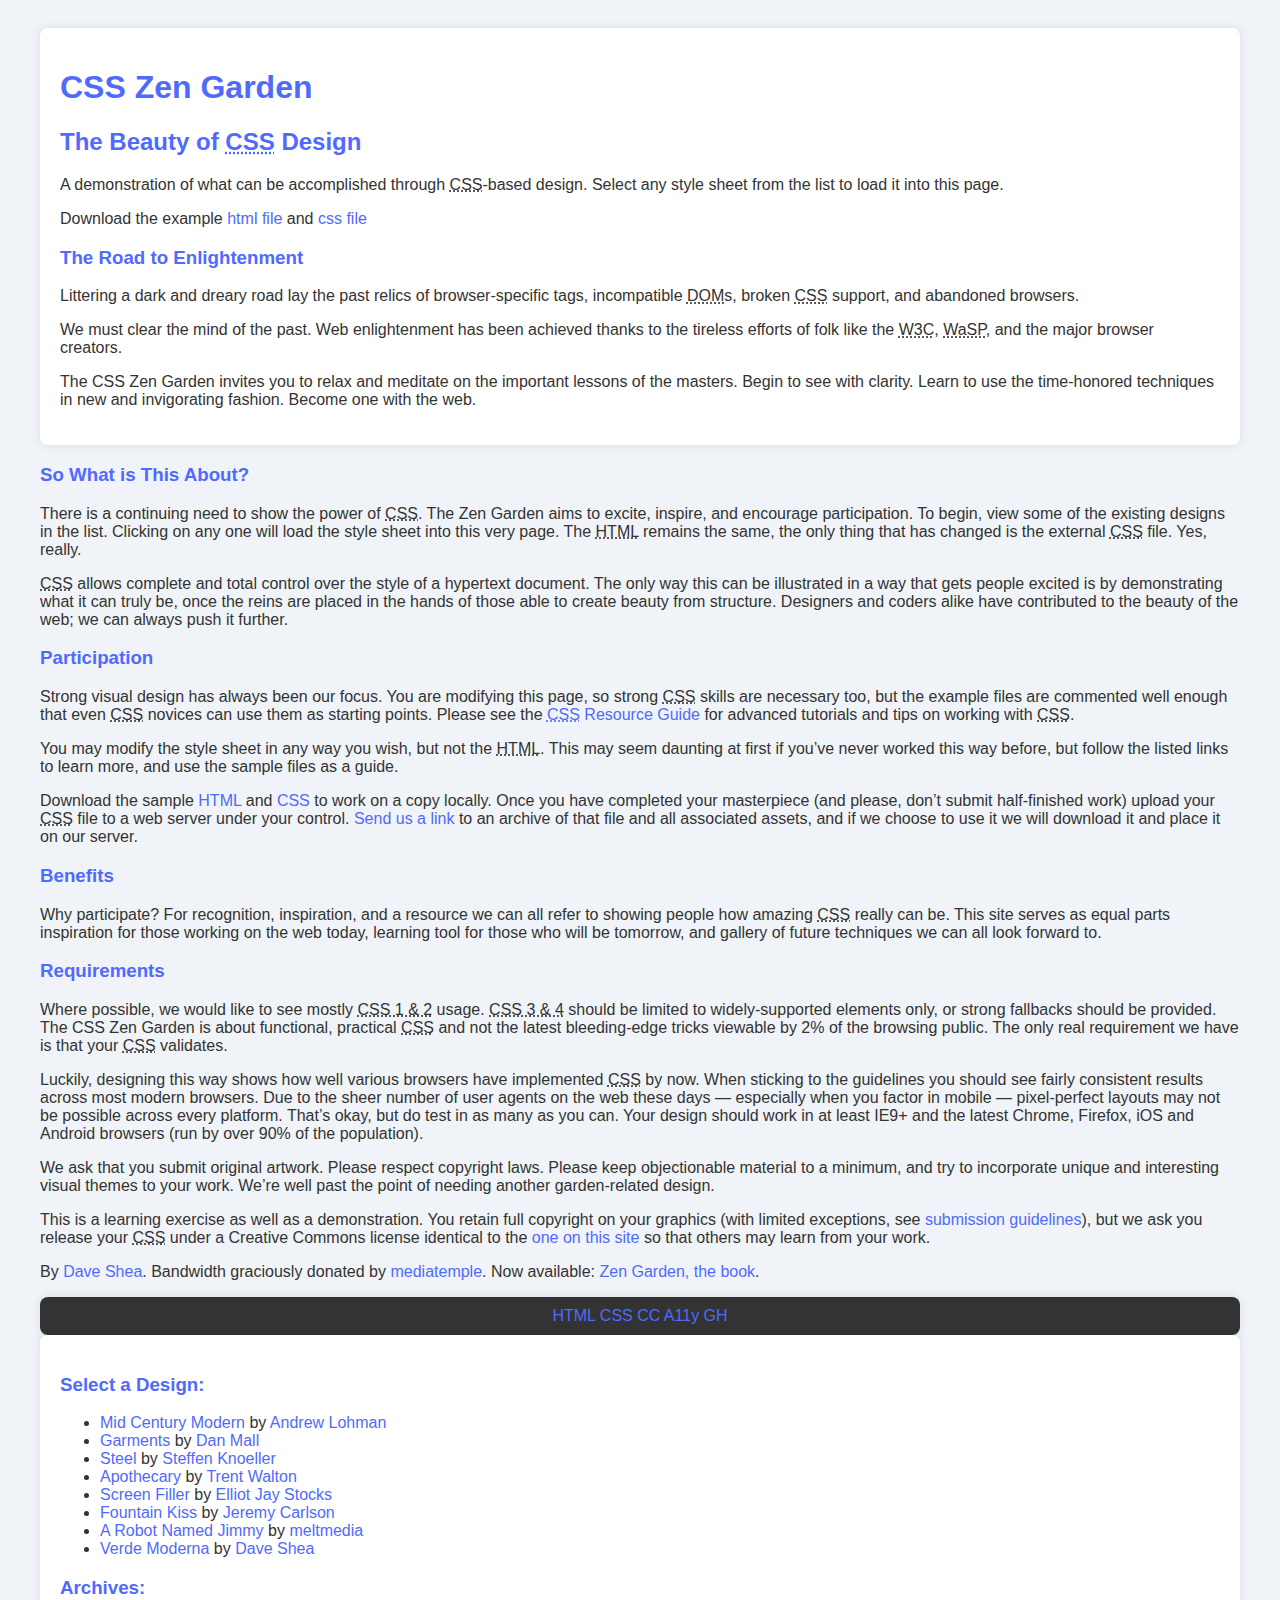
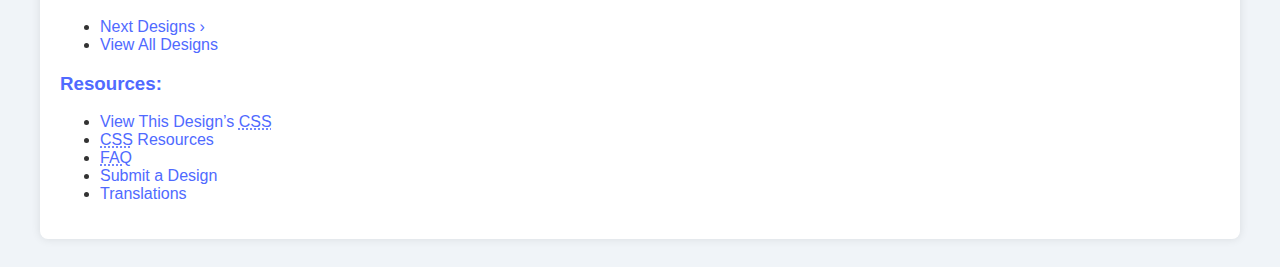
<file: CSS ZEN GARDEN/Base/index.html>
<!DOCTYPE html>
<html lang="en">
<head>
	<meta charset="utf-8">
	<title>CSS Zen Garden: The Beauty of CSS Design</title>
    <link rel="stylesheet" href="style.css">
	<link rel="stylesheet" media="screen" href="style.css?v=8may2013">
	<link rel="alternate" type="application/rss+xml" title="RSS" href="http://www.csszengarden.com/zengarden.xml">

	<meta name="viewport" content="width=device-width, initial-scale=1.0">
	<meta name="author" content="Dave Shea">
	<meta name="description" content="A demonstration of what can be accomplished visually through CSS-based design.">
	<meta name="robots" content="all">


	<!--[if lt IE 9]>
	<script src="script/html5shiv.js"></script>
	<![endif]-->
</head>

<!--



	View source is a feature, not a bug. Thanks for your curiosity and
	interest in participating!

	Here are the submission guidelines for the new and improved csszengarden.com:

	- CSS3? Of course! Prefix for ALL browsers where necessary.
	- go responsive; test your layout at multiple screen sizes.
	- your browser testing baseline: IE9+, recent Chrome/Firefox/Safari, and iOS/Android
	- Graceful degradation is acceptable, and in fact highly encouraged.
	- use classes for styling. Don't use ids.
	- web fonts are cool, just make sure you have a license to share the files. Hosted
	  services that are applied via the CSS file (ie. Google Fonts) will work fine, but
	  most that require custom HTML won't. TypeKit is supported, see the readme on this
	  page for usage instructions: https://github.com/mezzoblue/csszengarden.com/

	And a few tips on building your CSS file:

	- use :first-child, :last-child and :nth-child to get at non-classed elements
	- use ::before and ::after to create pseudo-elements for extra styling
	- use multiple background images to apply as many as you need to any element
	- use the Kellum Method for image replacement, if still needed. http://goo.gl/GXxdI
	- don't rely on the extra divs at the bottom. Use ::before and ::after instead.

		
-->

<body id="css-zen-garden">
<div class="page-wrapper">

	<section class="intro" id="zen-intro">
		<header role="banner">
			<h1>CSS Zen Garden</h1>
			<h2>The Beauty of <abbr title="Cascading Style Sheets">CSS</abbr> Design</h2>
		</header>

		<div class="summary" id="zen-summary" role="article">
			<p>A demonstration of what can be accomplished through <abbr title="Cascading Style Sheets">CSS</abbr>-based design. Select any style sheet from the list to load it into this page.</p>
			<p>Download the example <a href="/examples/index" title="This page's source HTML code, not to be modified.">html file</a> and <a href="/examples/style.css" title="This page's sample CSS, the file you may modify.">css file</a></p>
		</div>

		<div class="preamble" id="zen-preamble" role="article">
			<h3>The Road to Enlightenment</h3>
			<p>Littering a dark and dreary road lay the past relics of browser-specific tags, incompatible <abbr title="Document Object Model">DOM</abbr>s, broken <abbr title="Cascading Style Sheets">CSS</abbr> support, and abandoned browsers.</p>
			<p>We must clear the mind of the past. Web enlightenment has been achieved thanks to the tireless efforts of folk like the <abbr title="World Wide Web Consortium">W3C</abbr>, <abbr title="Web Standards Project">WaSP</abbr>, and the major browser creators.</p>
			<p>The CSS Zen Garden invites you to relax and meditate on the important lessons of the masters. Begin to see with clarity. Learn to use the time-honored techniques in new and invigorating fashion. Become one with the web.</p>
		</div>
	</section>

	<div class="main supporting" id="zen-supporting" role="main">
		<div class="explanation" id="zen-explanation" role="article">
			<h3>So What is This About?</h3>
			<p>There is a continuing need to show the power of <abbr title="Cascading Style Sheets">CSS</abbr>. The Zen Garden aims to excite, inspire, and encourage participation. To begin, view some of the existing designs in the list. Clicking on any one will load the style sheet into this very page. The <abbr title="HyperText Markup Language">HTML</abbr> remains the same, the only thing that has changed is the external <abbr title="Cascading Style Sheets">CSS</abbr> file. Yes, really.</p>
			<p><abbr title="Cascading Style Sheets">CSS</abbr> allows complete and total control over the style of a hypertext document. The only way this can be illustrated in a way that gets people excited is by demonstrating what it can truly be, once the reins are placed in the hands of those able to create beauty from structure. Designers and coders alike have contributed to the beauty of the web; we can always push it further.</p>
		</div>

		<div class="participation" id="zen-participation" role="article">
			<h3>Participation</h3>
			<p>Strong visual design has always been our focus. You are modifying this page, so strong <abbr title="Cascading Style Sheets">CSS</abbr> skills are necessary too, but the example files are commented well enough that even <abbr title="Cascading Style Sheets">CSS</abbr> novices can use them as starting points. Please see the <a href="/pages/resources/" title="A listing of CSS-related resources"><abbr title="Cascading Style Sheets">CSS</abbr> Resource Guide</a> for advanced tutorials and tips on working with <abbr title="Cascading Style Sheets">CSS</abbr>.</p>
			<p>You may modify the style sheet in any way you wish, but not the <abbr title="HyperText Markup Language">HTML</abbr>. This may seem daunting at first if you&#8217;ve never worked this way before, but follow the listed links to learn more, and use the sample files as a guide.</p>
			<p>Download the sample <a href="/examples/index" title="This page's source HTML code, not to be modified.">HTML</a> and <a href="/examples/style.css" title="This page's sample CSS, the file you may modify.">CSS</a> to work on a copy locally. Once you have completed your masterpiece (and please, don&#8217;t submit half-finished work) upload your <abbr title="Cascading Style Sheets">CSS</abbr> file to a web server under your control. <a href="/pages/submit/" title="Use the contact form to send us your CSS file">Send us a link</a> to an archive of that file and all associated assets, and if we choose to use it we will download it and place it on our server.</p>
		</div>

		<div class="benefits" id="zen-benefits" role="article">
			<h3>Benefits</h3>
			<p>Why participate? For recognition, inspiration, and a resource we can all refer to showing people how amazing <abbr title="Cascading Style Sheets">CSS</abbr> really can be. This site serves as equal parts inspiration for those working on the web today, learning tool for those who will be tomorrow, and gallery of future techniques we can all look forward to.</p>
		</div>

		<div class="requirements" id="zen-requirements" role="article">
			<h3>Requirements</h3>
			<p>Where possible, we would like to see mostly <abbr title="Cascading Style Sheets, levels 1 and 2">CSS 1 &amp; 2</abbr> usage. <abbr title="Cascading Style Sheets, levels 3 and 4">CSS 3 &amp; 4</abbr> should be limited to widely-supported elements only, or strong fallbacks should be provided. The CSS Zen Garden is about functional, practical <abbr title="Cascading Style Sheets">CSS</abbr> and not the latest bleeding-edge tricks viewable by 2% of the browsing public. The only real requirement we have is that your <abbr title="Cascading Style Sheets">CSS</abbr> validates.</p>
			<p>Luckily, designing this way shows how well various browsers have implemented <abbr title="Cascading Style Sheets">CSS</abbr> by now. When sticking to the guidelines you should see fairly consistent results across most modern browsers. Due to the sheer number of user agents on the web these days &#8212; especially when you factor in mobile &#8212; pixel-perfect layouts may not be possible across every platform. That&#8217;s okay, but do test in as many as you can. Your design should work in at least IE9+ and the latest Chrome, Firefox, iOS and Android browsers (run by over 90% of the population).</p>
			<p>We ask that you submit original artwork. Please respect copyright laws. Please keep objectionable material to a minimum, and try to incorporate unique and interesting visual themes to your work. We&#8217;re well past the point of needing another garden-related design.</p>
			<p>This is a learning exercise as well as a demonstration. You retain full copyright on your graphics (with limited exceptions, see <a href="/pages/submit/guidelines/">submission guidelines</a>), but we ask you release your <abbr title="Cascading Style Sheets">CSS</abbr> under a Creative Commons license identical to the <a href="http://creativecommons.org/licenses/by-nc-sa/3.0/" title="View the Zen Garden's license information.">one on this site</a> so that others may learn from your work.</p>
			<p role="contentinfo">By <a href="http://www.mezzoblue.com/">Dave Shea</a>. Bandwidth graciously donated by <a href="http://www.mediatemple.net/">mediatemple</a>. Now available: <a href="http://www.amazon.com/exec/obidos/ASIN/0321303474/mezzoblue-20/">Zen Garden, the book</a>.</p>
		</div>

		<footer>
			<a href="http://validator.w3.org/check/referer" title="Check the validity of this site&#8217;s HTML" class="zen-validate-html">HTML</a>
			<a href="http://jigsaw.w3.org/css-validator/check/referer" title="Check the validity of this site&#8217;s CSS" class="zen-validate-css">CSS</a>
			<a href="http://creativecommons.org/licenses/by-nc-sa/3.0/" title="View the Creative Commons license of this site: Attribution-NonCommercial-ShareAlike." class="zen-license">CC</a>
			<a href="http://mezzoblue.com/zengarden/faq/#aaa" title="Read about the accessibility of this site" class="zen-accessibility">A11y</a>
			<a href="https://github.com/mezzoblue/csszengarden.com" title="Fork this site on Github" class="zen-github">GH</a>
		</footer>

	</div>


	<aside class="sidebar" role="complementary">
		<div class="wrapper">

			<div class="design-selection" id="design-selection">
				<h3 class="select">Select a Design:</h3>
				<nav role="navigation">
					<ul>
					<li>
						<a href="/221/" class="design-name">Mid Century Modern</a> by						<a href="http://andrewlohman.com/" class="designer-name">Andrew Lohman</a>
					</li>					<li>
						<a href="/220/" class="design-name">Garments</a> by						<a href="http://danielmall.com/" class="designer-name">Dan Mall</a>
					</li>					<li>
						<a href="/219/" class="design-name">Steel</a> by						<a href="http://steffen-knoeller.de" class="designer-name">Steffen Knoeller</a>
					</li>					<li>
						<a href="/218/" class="design-name">Apothecary</a> by						<a href="http://trentwalton.com" class="designer-name">Trent Walton</a>
					</li>					<li>
						<a href="/217/" class="design-name">Screen Filler</a> by						<a href="http://elliotjaystocks.com/" class="designer-name">Elliot Jay Stocks</a>
					</li>					<li>
						<a href="/216/" class="design-name">Fountain Kiss</a> by						<a href="http://jeremycarlson.com" class="designer-name">Jeremy Carlson</a>
					</li>					<li>
						<a href="/215/" class="design-name">A Robot Named Jimmy</a> by						<a href="http://meltmedia.com/" class="designer-name">meltmedia</a>
					</li>					<li>
						<a href="/214/" class="design-name">Verde Moderna</a> by						<a href="http://www.mezzoblue.com/" class="designer-name">Dave Shea</a>
					</li>					</ul>
				</nav>
			</div>

			<div class="design-archives" id="design-archives">
				<h3 class="archives">Archives:</h3>
				<nav role="navigation">
					<ul>
						<li class="next">
							<a href="/214/page1">
								Next Designs <span class="indicator">&rsaquo;</span>
							</a>
						</li>
						<li class="viewall">
							<a href="/pages/alldesigns/" title="View every submission to the Zen Garden.">
								View All Designs							</a>
						</li>
					</ul>
				</nav>
			</div>

			<div class="zen-resources" id="zen-resources">
				<h3 class="resources">Resources:</h3>
				<ul>
					<li class="view-css">
						<a href="style.css" title="View the source CSS file of the currently-viewed design.">
							View This Design&#8217;s <abbr title="Cascading Style Sheets">CSS</abbr>						</a>
					</li>
					<li class="css-resources">
						<a href="/pages/resources/" title="Links to great sites with information on using CSS.">
							<abbr title="Cascading Style Sheets">CSS</abbr> Resources						</a>
					</li>
					<li class="zen-faq">
						<a href="/pages/faq/" title="A list of Frequently Asked Questions about the Zen Garden.">
							<abbr title="Frequently Asked Questions">FAQ</abbr>						</a>
					</li>
					<li class="zen-submit">
						<a href="/pages/submit/" title="Send in your own CSS file.">
							Submit a Design						</a>
					</li>
					<li class="zen-translations">
						<a href="/pages/translations/" title="View translated versions of this page.">
							Translations						</a>
					</li>
				</ul>
			</div>
		</div>
	</aside>


</div>

<!--

	These superfluous divs/spans were originally provided as catch-alls to add extra imagery.
	These days we have full ::before and ::after support, favour using those instead.
	These only remain for historical design compatibility. They might go away one day.
		
-->
<div class="extra1" role="presentation"></div><div class="extra2" role="presentation"></div><div class="extra3" role="presentation"></div>
<div class="extra4" role="presentation"></div><div class="extra5" role="presentation"></div><div class="extra6" role="presentation"></div>

</body>
</html>
</file>
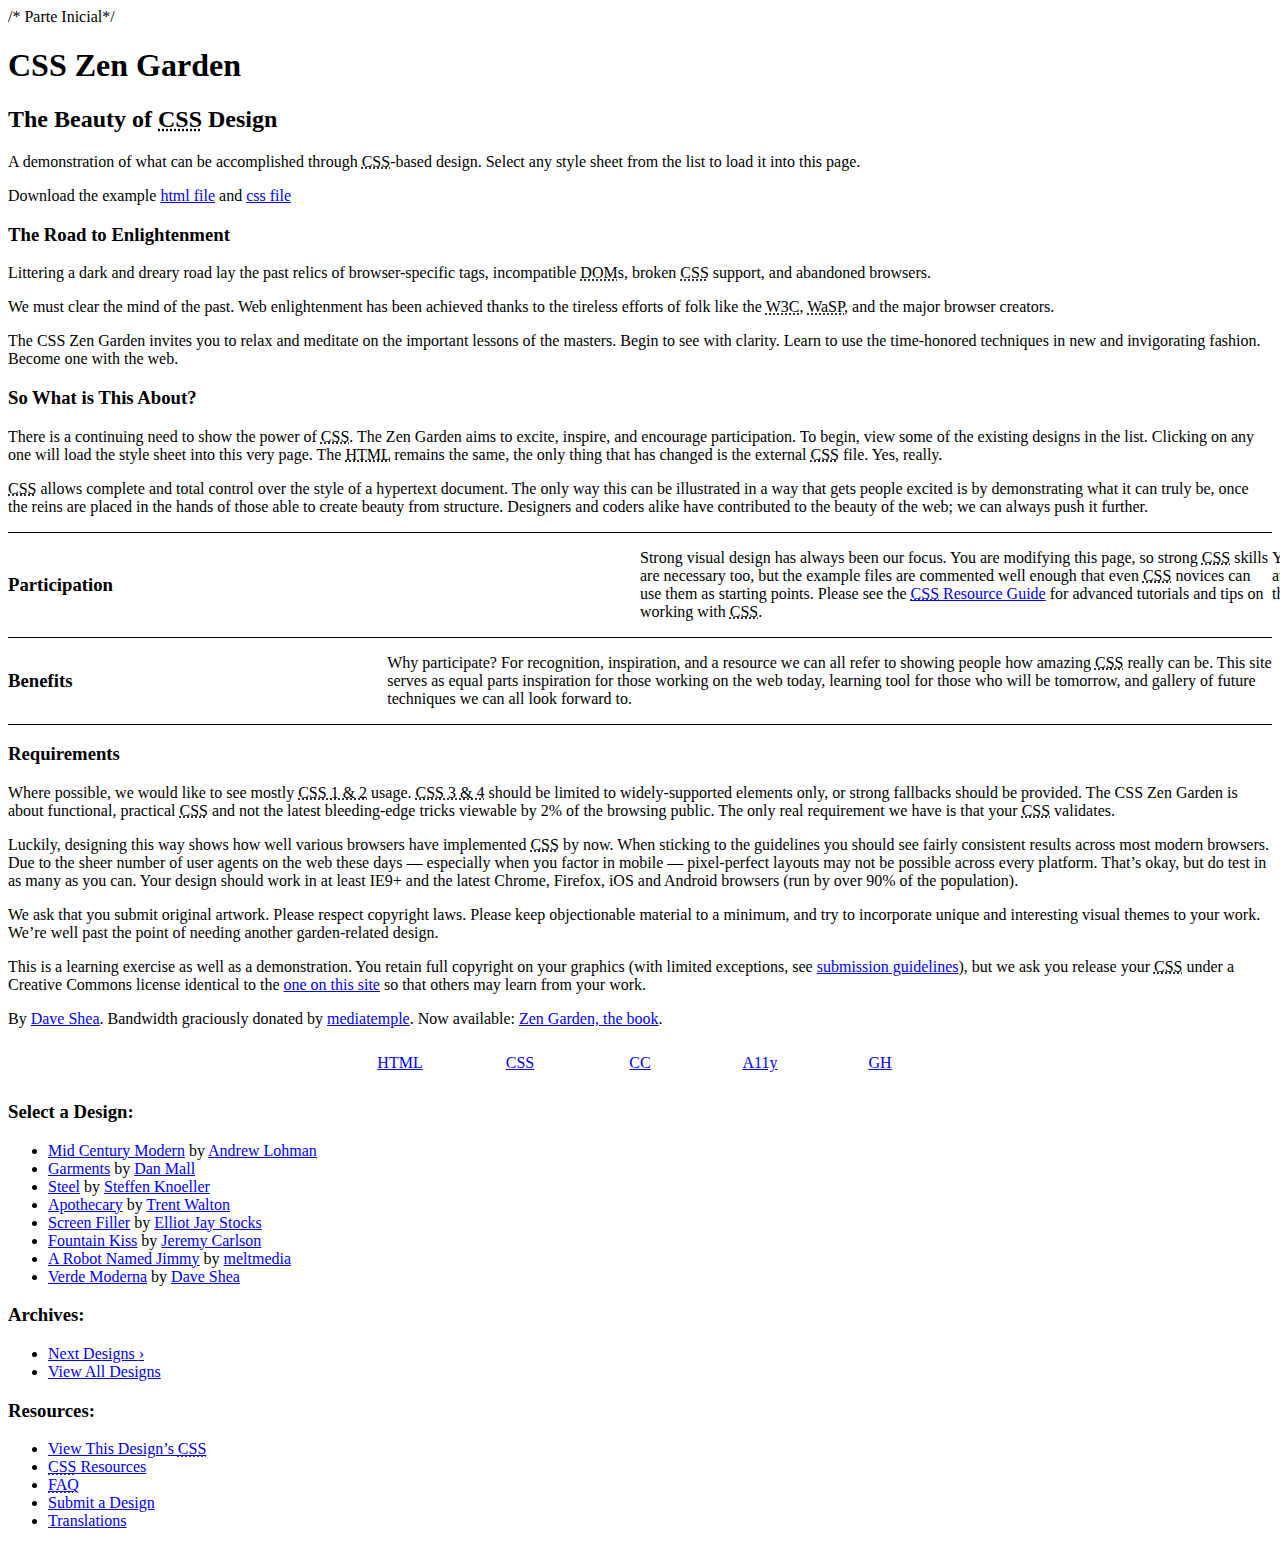
<file: CSS ZEN GARDEN/Flexbox/index.html>
<!DOCTYPE html>
<html lang="en">
<head> 
	/* Parte Inicial*/
	<meta charset="utf-8">
	<title>CSS Zen Garden: The Beauty of CSS Design</title>
	<link rel="stylesheet" href="style.css">
	<link rel="stylesheet" media="screen" href="style.css?v=8may2013">
	<link rel="alternate" type="application/rss+xml" title="RSS" href="http://www.csszengarden.com/zengarden.xml">

	<meta name="viewport" content="width=device-width, initial-scale=1.0">
	<meta name="author" content="Dave Shea">
	<meta name="description" content="A demonstration of what can be accomplished visually through CSS-based design.">
	<meta name="robots" content="all">


	<!--[if lt IE 9]>
	<script src="script/html5shiv.js"></script>
	<![endif]-->
</head>

<!--



	View source is a feature, not a bug. Thanks for your curiosity and
	interest in participating!

	Here are the submission guidelines for the new and improved csszengarden.com:

	- CSS3? Of course! Prefix for ALL browsers where necessary.
	- go responsive; test your layout at multiple screen sizes.
	- your browser testing baseline: IE9+, recent Chrome/Firefox/Safari, and iOS/Android
	- Graceful degradation is acceptable, and in fact highly encouraged.
	- use classes for styling. Don't use ids.
	- web fonts are cool, just make sure you have a license to share the files. Hosted
	  services that are applied via the CSS file (ie. Google Fonts) will work fine, but
	  most that require custom HTML won't. TypeKit is supported, see the readme on this
	  page for usage instructions: https://github.com/mezzoblue/csszengarden.com/

	And a few tips on building your CSS file:

	- use :first-child, :last-child and :nth-child to get at non-classed elements
	- use ::before and ::after to create pseudo-elements for extra styling
	- use multiple background images to apply as many as you need to any element
	- use the Kellum Method for image replacement, if still needed. http://goo.gl/GXxdI
	- don't rely on the extra divs at the bottom. Use ::before and ::after instead.

		
-->

<body id="css-zen-garden">
<div class="page-wrapper">

	<section class="intro" id="zen-intro">
		<header role="banner">
			<h1>CSS Zen Garden</h1>
			<h2>The Beauty of <abbr title="Cascading Style Sheets">CSS</abbr> Design</h2>
		</header>

		<div class="summary" id="zen-summary" role="article">
			<p>A demonstration of what can be accomplished through <abbr title="Cascading Style Sheets">CSS</abbr>-based design. Select any style sheet from the list to load it into this page.</p>
			<p>Download the example <a href="/examples/index" title="This page's source HTML code, not to be modified.">html file</a> and <a href="/examples/style.css" title="This page's sample CSS, the file you may modify.">css file</a></p>
		</div>

		<div class="preamble" id="zen-preamble" role="article">
			<h3>The Road to Enlightenment</h3>
			<p>Littering a dark and dreary road lay the past relics of browser-specific tags, incompatible <abbr title="Document Object Model">DOM</abbr>s, broken <abbr title="Cascading Style Sheets">CSS</abbr> support, and abandoned browsers.</p>
			<p>We must clear the mind of the past. Web enlightenment has been achieved thanks to the tireless efforts of folk like the <abbr title="World Wide Web Consortium">W3C</abbr>, <abbr title="Web Standards Project">WaSP</abbr>, and the major browser creators.</p>
			<p>The CSS Zen Garden invites you to relax and meditate on the important lessons of the masters. Begin to see with clarity. Learn to use the time-honored techniques in new and invigorating fashion. Become one with the web.</p>
		</div>
	</section>

	<div class="main supporting" id="zen-supporting" role="main">
		<div class="explanation" id="zen-explanation" role="article">
			<h3>So What is This About?</h3>
			<p>There is a continuing need to show the power of <abbr title="Cascading Style Sheets">CSS</abbr>. The Zen Garden aims to excite, inspire, and encourage participation. To begin, view some of the existing designs in the list. Clicking on any one will load the style sheet into this very page. The <abbr title="HyperText Markup Language">HTML</abbr> remains the same, the only thing that has changed is the external <abbr title="Cascading Style Sheets">CSS</abbr> file. Yes, really.</p>
			<p><abbr title="Cascading Style Sheets">CSS</abbr> allows complete and total control over the style of a hypertext document. The only way this can be illustrated in a way that gets people excited is by demonstrating what it can truly be, once the reins are placed in the hands of those able to create beauty from structure. Designers and coders alike have contributed to the beauty of the web; we can always push it further.</p>
		</div>

		<div class="participation" id="zen-participation" role="article">
			<h3>Participation</h3>
			<p>Strong visual design has always been our focus. You are modifying this page, so strong <abbr title="Cascading Style Sheets">CSS</abbr> skills are necessary too, but the example files are commented well enough that even <abbr title="Cascading Style Sheets">CSS</abbr> novices can use them as starting points. Please see the <a href="/pages/resources/" title="A listing of CSS-related resources"><abbr title="Cascading Style Sheets">CSS</abbr> Resource Guide</a> for advanced tutorials and tips on working with <abbr title="Cascading Style Sheets">CSS</abbr>.</p>
			<p>You may modify the style sheet in any way you wish, but not the <abbr title="HyperText Markup Language">HTML</abbr>. This may seem daunting at first if you&#8217;ve never worked this way before, but follow the listed links to learn more, and use the sample files as a guide.</p>
			<p>Download the sample <a href="/examples/index" title="This page's source HTML code, not to be modified.">HTML</a> and <a href="/examples/style.css" title="This page's sample CSS, the file you may modify.">CSS</a> to work on a copy locally. Once you have completed your masterpiece (and please, don&#8217;t submit half-finished work) upload your <abbr title="Cascading Style Sheets">CSS</abbr> file to a web server under your control. <a href="/pages/submit/" title="Use the contact form to send us your CSS file">Send us a link</a> to an archive of that file and all associated assets, and if we choose to use it we will download it and place it on our server.</p>
		</div>

		<div class="benefits" id="zen-benefits" role="article">
			<h3>Benefits</h3>
			<p>Why participate? For recognition, inspiration, and a resource we can all refer to showing people how amazing <abbr title="Cascading Style Sheets">CSS</abbr> really can be. This site serves as equal parts inspiration for those working on the web today, learning tool for those who will be tomorrow, and gallery of future techniques we can all look forward to.</p>
		</div>

		<div class="requirements" id="zen-requirements" role="article">
			<h3>Requirements</h3>
			<p>Where possible, we would like to see mostly <abbr title="Cascading Style Sheets, levels 1 and 2">CSS 1 &amp; 2</abbr> usage. <abbr title="Cascading Style Sheets, levels 3 and 4">CSS 3 &amp; 4</abbr> should be limited to widely-supported elements only, or strong fallbacks should be provided. The CSS Zen Garden is about functional, practical <abbr title="Cascading Style Sheets">CSS</abbr> and not the latest bleeding-edge tricks viewable by 2% of the browsing public. The only real requirement we have is that your <abbr title="Cascading Style Sheets">CSS</abbr> validates.</p>
			<p>Luckily, designing this way shows how well various browsers have implemented <abbr title="Cascading Style Sheets">CSS</abbr> by now. When sticking to the guidelines you should see fairly consistent results across most modern browsers. Due to the sheer number of user agents on the web these days &#8212; especially when you factor in mobile &#8212; pixel-perfect layouts may not be possible across every platform. That&#8217;s okay, but do test in as many as you can. Your design should work in at least IE9+ and the latest Chrome, Firefox, iOS and Android browsers (run by over 90% of the population).</p>
			<p>We ask that you submit original artwork. Please respect copyright laws. Please keep objectionable material to a minimum, and try to incorporate unique and interesting visual themes to your work. We&#8217;re well past the point of needing another garden-related design.</p>
			<p>This is a learning exercise as well as a demonstration. You retain full copyright on your graphics (with limited exceptions, see <a href="/pages/submit/guidelines/">submission guidelines</a>), but we ask you release your <abbr title="Cascading Style Sheets">CSS</abbr> under a Creative Commons license identical to the <a href="http://creativecommons.org/licenses/by-nc-sa/3.0/" title="View the Zen Garden's license information.">one on this site</a> so that others may learn from your work.</p>
			<p role="contentinfo">By <a href="http://www.mezzoblue.com/">Dave Shea</a>. Bandwidth graciously donated by <a href="http://www.mediatemple.net/">mediatemple</a>. Now available: <a href="http://www.amazon.com/exec/obidos/ASIN/0321303474/mezzoblue-20/">Zen Garden, the book</a>.</p>
		</div>

		<footer>
			<a href="http://validator.w3.org/check/referer" title="Check the validity of this site&#8217;s HTML" class="zen-validate-html">HTML</a>
			<a href="http://jigsaw.w3.org/css-validator/check/referer" title="Check the validity of this site&#8217;s CSS" class="zen-validate-css">CSS</a>
			<a href="http://creativecommons.org/licenses/by-nc-sa/3.0/" title="View the Creative Commons license of this site: Attribution-NonCommercial-ShareAlike." class="zen-license">CC</a>
			<a href="http://mezzoblue.com/zengarden/faq/#aaa" title="Read about the accessibility of this site" class="zen-accessibility">A11y</a>
			<a href="https://github.com/mezzoblue/csszengarden.com" title="Fork this site on Github" class="zen-github">GH</a>
		</footer>

	</div>


	<aside class="sidebar" role="complementary">
		<div class="wrapper">

			<div class="design-selection" id="design-selection">
				<h3 class="select">Select a Design:</h3>
				<nav role="navigation">
					<ul>
					<li>
						<a href="/221/" class="design-name">Mid Century Modern</a> by						<a href="http://andrewlohman.com/" class="designer-name">Andrew Lohman</a>
					</li>					<li>
						<a href="/220/" class="design-name">Garments</a> by						<a href="http://danielmall.com/" class="designer-name">Dan Mall</a>
					</li>					<li>
						<a href="/219/" class="design-name">Steel</a> by						<a href="http://steffen-knoeller.de" class="designer-name">Steffen Knoeller</a>
					</li>					<li>
						<a href="/218/" class="design-name">Apothecary</a> by						<a href="http://trentwalton.com" class="designer-name">Trent Walton</a>
					</li>					<li>
						<a href="/217/" class="design-name">Screen Filler</a> by						<a href="http://elliotjaystocks.com/" class="designer-name">Elliot Jay Stocks</a>
					</li>					<li>
						<a href="/216/" class="design-name">Fountain Kiss</a> by						<a href="http://jeremycarlson.com" class="designer-name">Jeremy Carlson</a>
					</li>					<li>
						<a href="/215/" class="design-name">A Robot Named Jimmy</a> by						<a href="http://meltmedia.com/" class="designer-name">meltmedia</a>
					</li>					<li>
						<a href="/214/" class="design-name">Verde Moderna</a> by						<a href="http://www.mezzoblue.com/" class="designer-name">Dave Shea</a>
					</li>					</ul>
				</nav>
			</div>

			<div class="design-archives" id="design-archives">
				<h3 class="archives">Archives:</h3>
				<nav role="navigation">
					<ul>
						<li class="next">
							<a href="/214/page1">
								Next Designs <span class="indicator">&rsaquo;</span>
							</a>
						</li>
						<li class="viewall">
							<a href="/pages/alldesigns/" title="View every submission to the Zen Garden.">
								View All Designs							</a>
						</li>
					</ul>
				</nav>
			</div>

			<div class="zen-resources" id="zen-resources">
				<h3 class="resources">Resources:</h3>
				<ul>
					<li class="view-css">
						<a href="style.css" title="View the source CSS file of the currently-viewed design.">
							View This Design&#8217;s <abbr title="Cascading Style Sheets">CSS</abbr>						</a>
					</li>
					<li class="css-resources">
						<a href="/pages/resources/" title="Links to great sites with information on using CSS.">
							<abbr title="Cascading Style Sheets">CSS</abbr> Resources						</a>
					</li>
					<li class="zen-faq">
						<a href="/pages/faq/" title="A list of Frequently Asked Questions about the Zen Garden.">
							<abbr title="Frequently Asked Questions">FAQ</abbr>						</a>
					</li>
					<li class="zen-submit">
						<a href="/pages/submit/" title="Send in your own CSS file.">
							Submit a Design						</a>
					</li>
					<li class="zen-translations">
						<a href="/pages/translations/" title="View translated versions of this page.">
							Translations						</a>
					</li>
				</ul>
			</div>
		</div>
	</aside>


</div>

<!--

	These superfluous divs/spans were originally provided as catch-alls to add extra imagery.
	These days we have full ::before and ::after support, favour using those instead.
	These only remain for historical design compatibility. They might go away one day.
		
-->
<div class="extra1" role="presentation"></div><div class="extra2" role="presentation"></div><div class="extra3" role="presentation"></div>
<div class="extra4" role="presentation"></div><div class="extra5" role="presentation"></div><div class="extra6" role="presentation"></div>

</body>
</html>
</file>
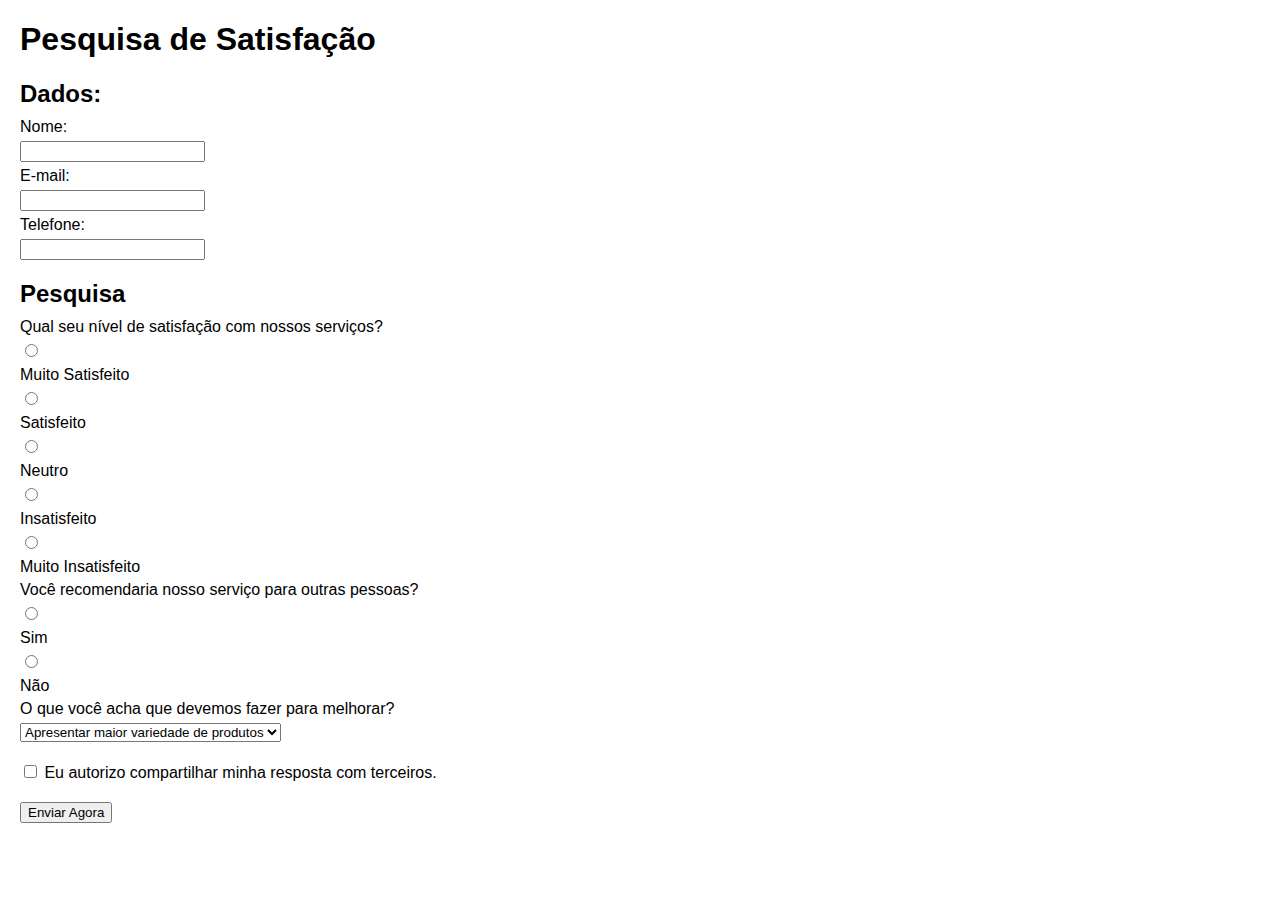
<file: formulario.html>
<!DOCTYPE html>
<html lang="pt-BR">
<head>
    <meta charset="UTF-8">
    <meta name="viewport" content="width=device-width, initial-scale=1.0">
    <title>Pesquisa de Satisfação 20/05</title>
    <style>
        body {
            font-family: Arial, sans-serif;
            margin: 20px;
        }
        .form-section {
            margin-bottom: 20px;
        }
        .form-section h2 {
            margin-bottom: 10px;
        }
        .form-section label {
            display: block;
            margin: 5px 0;
        }
    </style>
</head>
<body>

    <h1>Pesquisa de Satisfação</h1>
    <form action="submit_form.php" method="post">
        <!-- Dados -->
        <div class="form-section">
            <h2>Dados:</h2>
            <label for="nome">Nome:</label>
            <input type="text" id="nome" name="nome" required>

            <label for="email">E-mail:</label>
            <input type="email" id="email" name="email" required>

            <label for="telefone">Telefone:</label>
            <input type="tel" id="telefone" name="telefone" required>
        </div>

        <!-- Pesquisa -->
        <div class="form-section">
            <h2>Pesquisa</h2>
            <label for="satisfacao">Qual seu nível de satisfação com nossos serviços?</label>
            <div>
                <input type="radio" id="muito-satisfeito" name="satisfacao" value="Muito Satisfeito" required>
                <label for="muito-satisfeito">Muito Satisfeito</label>
            </div>
            <div>
                <input type="radio" id="satisfeito" name="satisfacao" value="Satisfeito">
                <label for="satisfeito">Satisfeito</label>
            </div>
            <div>
                <input type="radio" id="neutro" name="satisfacao" value="Neutro">
                <label for="neutro">Neutro</label>
            </div>
            <div>
                <input type="radio" id="insatisfeito" name="satisfacao" value="Insatisfeito">
                <label for="insatisfeito">Insatisfeito</label>
            </div>
            <div>
                <input type="radio" id="muito-insatisfeito" name="satisfacao" value="Muito Insatisfeito">
                <label for="muito-insatisfeito">Muito Insatisfeito</label>
            </div>

            <label for="recomendacao">Você recomendaria nosso serviço para outras pessoas?</label>
            <div>
                <input type="radio" id="sim" name="recomendacao" value="Sim" required>
                <label for="sim">Sim</label>
            </div>
            <div>
                <input type="radio" id="nao" name="recomendacao" value="Não">
                <label for="nao">Não</label>
            </div>

            <label for="melhoria">O que você acha que devemos fazer para melhorar?</label>
            <select id="melhoria" name="melhoria" required>
                <option value="A">Apresentar maior variedade de produtos</option>
                <option value="B">Melhorar os preços</option>
                <option value="C">Melhorar o Atendimento</option>
                <option value="D">Melhorar a estrutura do local</option>
            </select>
        </div>

        <!-- Autorização -->
        <div class="form-section">
            <label>
                <input type="checkbox" name="autorizacao" value="sim" required>
                Eu autorizo compartilhar minha resposta com terceiros.
            </label>
        </div>

        <button type="submit">Enviar Agora</button>
    </form>

</body>
</html>
</file>
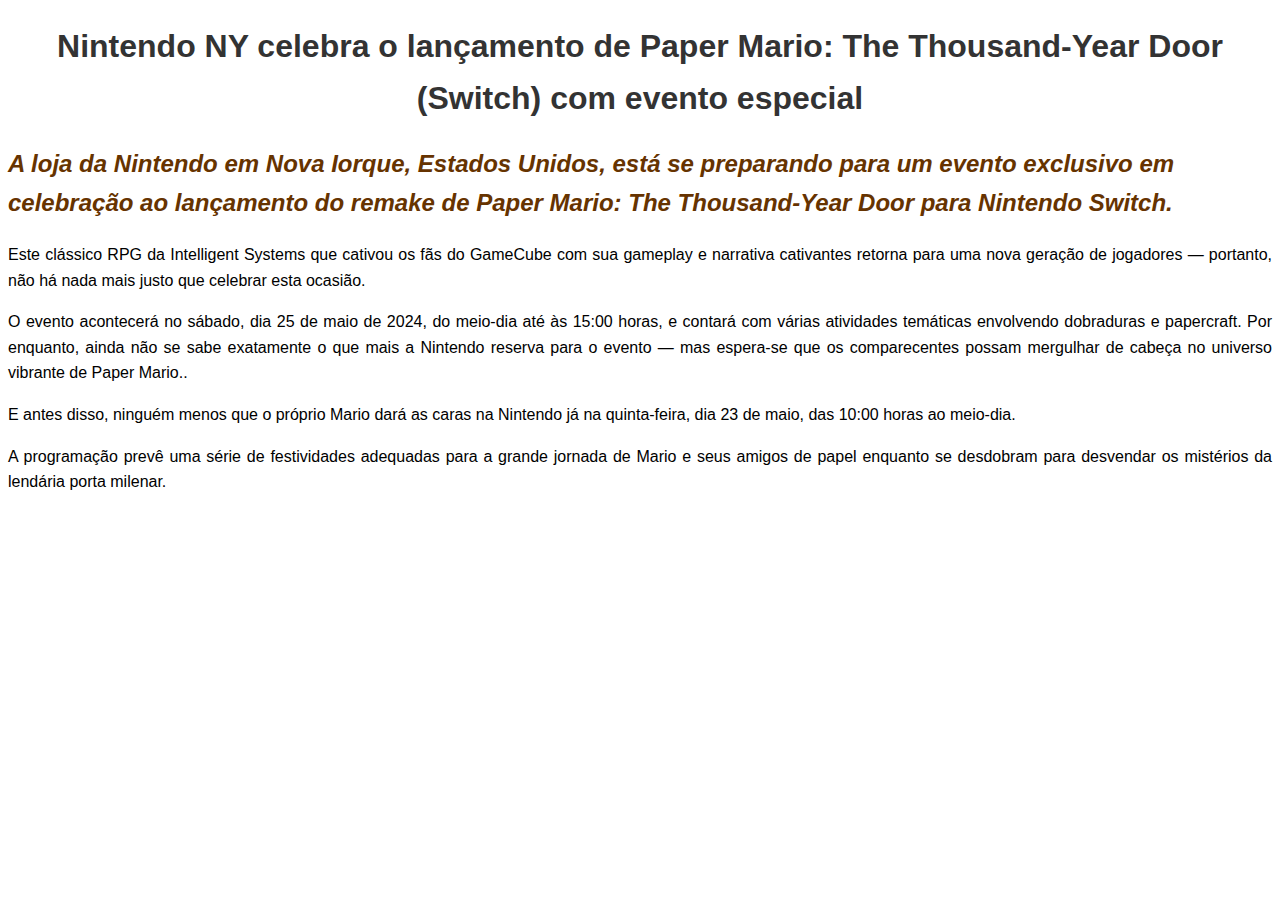
<file: noticia.html>
<!DOCTYPE html>
<html lang="pt-br">
<head>
    <meta charset="UTF-8">
    <meta name="viewport" content="width=device-width, initial-scale=1.0">
    <title>Notícia do Dia</title>
    <style>
        /* Estilos CSS internos para formatação */
        body {
            font-family: Arial, sans-serif;
            line-height: 1.6;
        }
        h1 {
            color: #333;
            text-align: center;
        }
        h2 {
            color: #630;
            font-style: italic;
        }
        p {
            text-align: justify;
        }
        .highlight {
            background-color: yellow;
        }
        .quote {
            font-style: italic;
            color: #630;
        }
        .important {
            font-weight: bold;
            font-size: 1.1em;
        }
        .center {
            text-align: center;
        }
        .underline {
            text-decoration: underline;
        }
    </style>
</head>
<body>
    <h1>Nintendo NY celebra o lançamento de Paper Mario: The Thousand-Year Door (Switch) com evento especial</h1>
    <h2>A loja da Nintendo em Nova Iorque, Estados Unidos, está se preparando para um evento exclusivo em celebração ao lançamento do remake de Paper Mario: The Thousand-Year Door para Nintendo Switch.</h2>

    <p>Este clássico RPG da Intelligent Systems que cativou os fãs do GameCube com sua gameplay e narrativa cativantes retorna para uma nova geração de jogadores — portanto, não há nada mais justo que celebrar esta ocasião.
</p>

    <p >O evento acontecerá no sábado, dia 25 de maio de 2024, do meio-dia até às 15:00 horas, e contará com várias atividades temáticas envolvendo dobraduras e papercraft. Por enquanto, ainda não se sabe exatamente o que mais a Nintendo reserva para o evento — mas espera-se que os comparecentes possam mergulhar de cabeça no universo vibrante de Paper Mario..</p>

    <p >E antes disso, ninguém menos que o próprio Mario dará as caras na Nintendo já na quinta-feira, dia 23 de maio, das 10:00 horas ao meio-dia. </p>

    <p >A programação prevê uma série de festividades adequadas para a grande jornada de Mario e seus amigos de papel enquanto se desdobram para desvendar os mistérios da lendária porta milenar.</p>
</body>
</html>
</file>
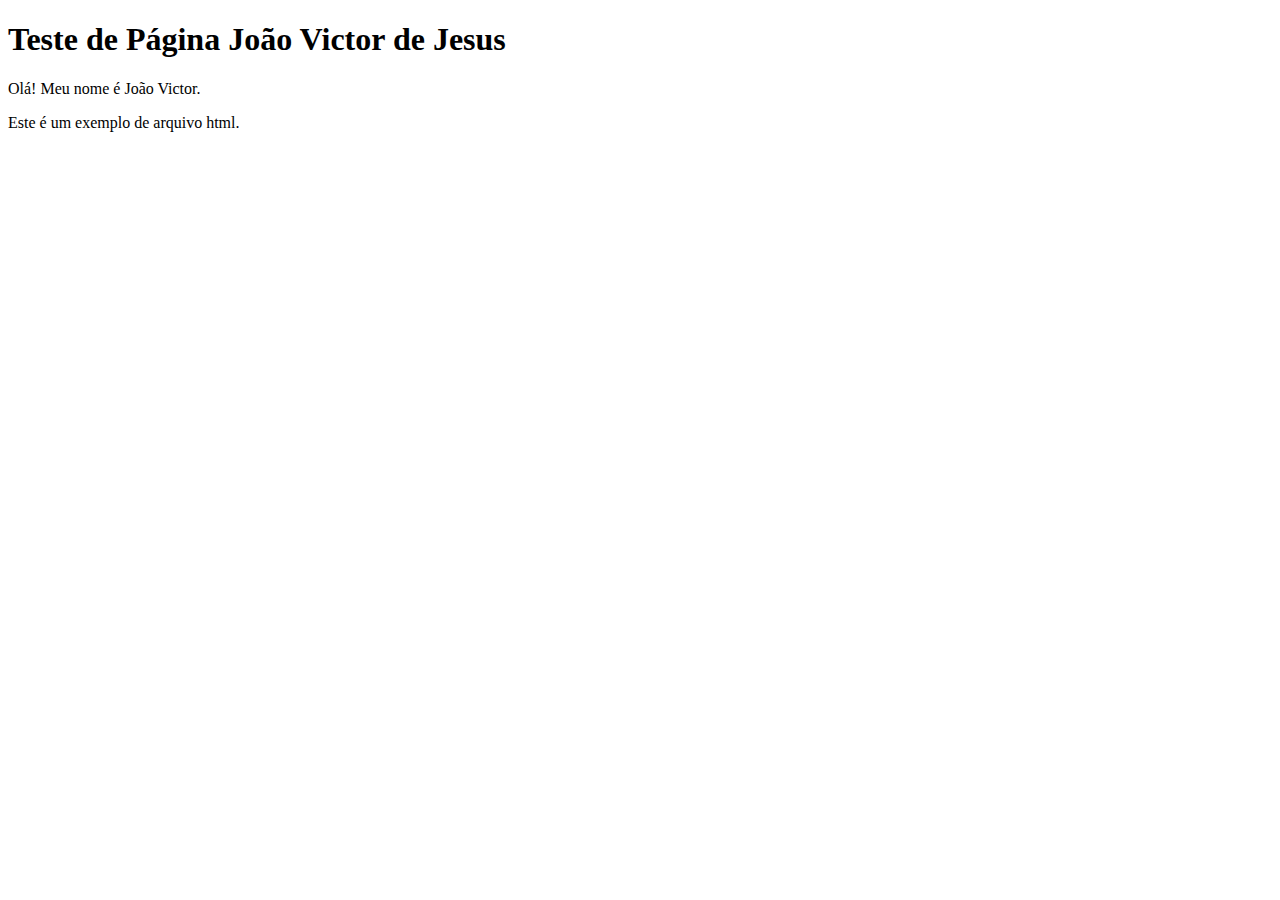
<file: pagina.html>
<!DOCTYPE html>
   <html lang="pt-BR">
   <head>
       <meta charset="UTF-8">
       <meta name="viewport" content="width=device-width, initial-scale=1.0">
       <title>Teste</title>
   </head>
   <body>
       <h1>Teste de Página João Victor de Jesus</h1>
       <p>Olá! Meu nome é João Victor.</p>
       <p>Este é um exemplo de arquivo html.</p>
   </body>
   </html>
</file>
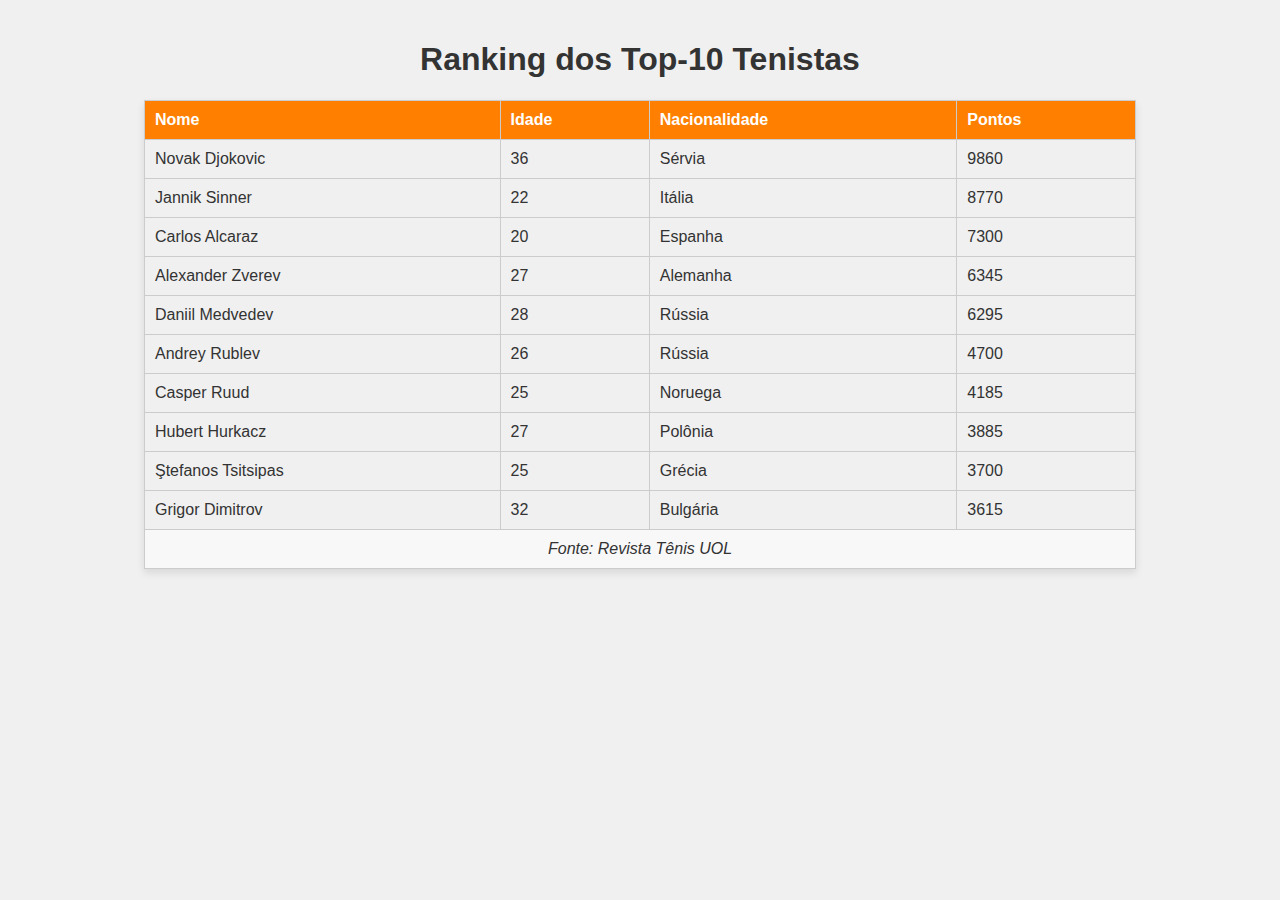
<file: tenistas.html>
<!DOCTYPE html>
<html lang="pt-BR">
<head>
    <meta charset="UTF-8">
    <meta name="viewport" content="width=device-width, initial-scale=1.0">
    <title>Ranking dos Top-10 Tenistas</title>
    <style>
        body {
            font-family: Arial, sans-serif;
            background-color: #f0f0f0;
            color: #333;
            margin: 0;
            padding: 20px;
        }
        h1 {
            text-align: center;
        }
        table {
            width: 80%;
            margin: 0 auto;
            border-collapse: collapse;
            box-shadow: 0 4px 8px rgba(0,0,0,0.1);
        }
        th, td {
            padding: 10px;
            text-align: left;
            border: 1px solid #ccc;
        }
        thead {
            background-color: #ff8000;
            color: white;
        }
        tfoot td {
            text-align: center;
            background-color: #f8f8f8;
            font-style: italic;
        }
    </style>
</head>
<body>
    <h1>Ranking dos Top-10 Tenistas</h1>
    <table>
        <thead>
            <tr>
                <th>Nome</th>
                <th>Idade</th>
                <th>Nacionalidade</th>
                <th>Pontos</th>
            </tr>
        </thead>
        <tbody>
            <tr>
                <td>Novak Djokovic</td>
                <td>36</td>
                <td>Sérvia</td>
                <td>9860</td>
            </tr>
            <tr>
                <td>Jannik Sinner</td>
                <td>22</td>
                <td>Itália</td>
                <td>8770</td>
            </tr>
            <tr>
                <td>Carlos Alcaraz</td>
                <td>20</td>
                <td>Espanha</td>
                <td>7300</td>
            </tr>
            <tr>
                <td>Alexander Zverev</td>
                <td>27</td>
                <td>Alemanha</td>
                <td>6345</td>
            </tr>
            <tr>
                <td>Daniil Medvedev</td>
                <td>28</td>
                <td>Rússia</td>
                <td>6295</td>
            </tr>
            <tr>
                <td>Andrey Rublev</td>
                <td>26</td>
                <td>Rússia</td>
                <td>4700</td>
            </tr>
            <tr>
                <td>Casper Ruud</td>
                <td>25</td>
                <td>Noruega</td>
                <td>4185</td>
            </tr>
            <tr>
                <td>Hubert Hurkacz</td>
                <td>27</td>
                <td>Polônia</td>
                <td>3885</td>
            </tr>
            <tr>
                <td>Ştefanos Tsitsipas</td>
                <td>25</td>
                <td>Grécia</td>
                <td>3700</td>
            </tr>
            <tr>
                <td>Grigor Dimitrov</td>
                <td>32</td>
                <td>Bulgária</td>
                <td>3615</td>
            </tr>
        </tbody>
        <tfoot>
            <tr>
                <td colspan="4">Fonte: Revista Tênis UOL </td>
            </tr>
        </tfoot>
    </table>
</body>
</html>
</file>
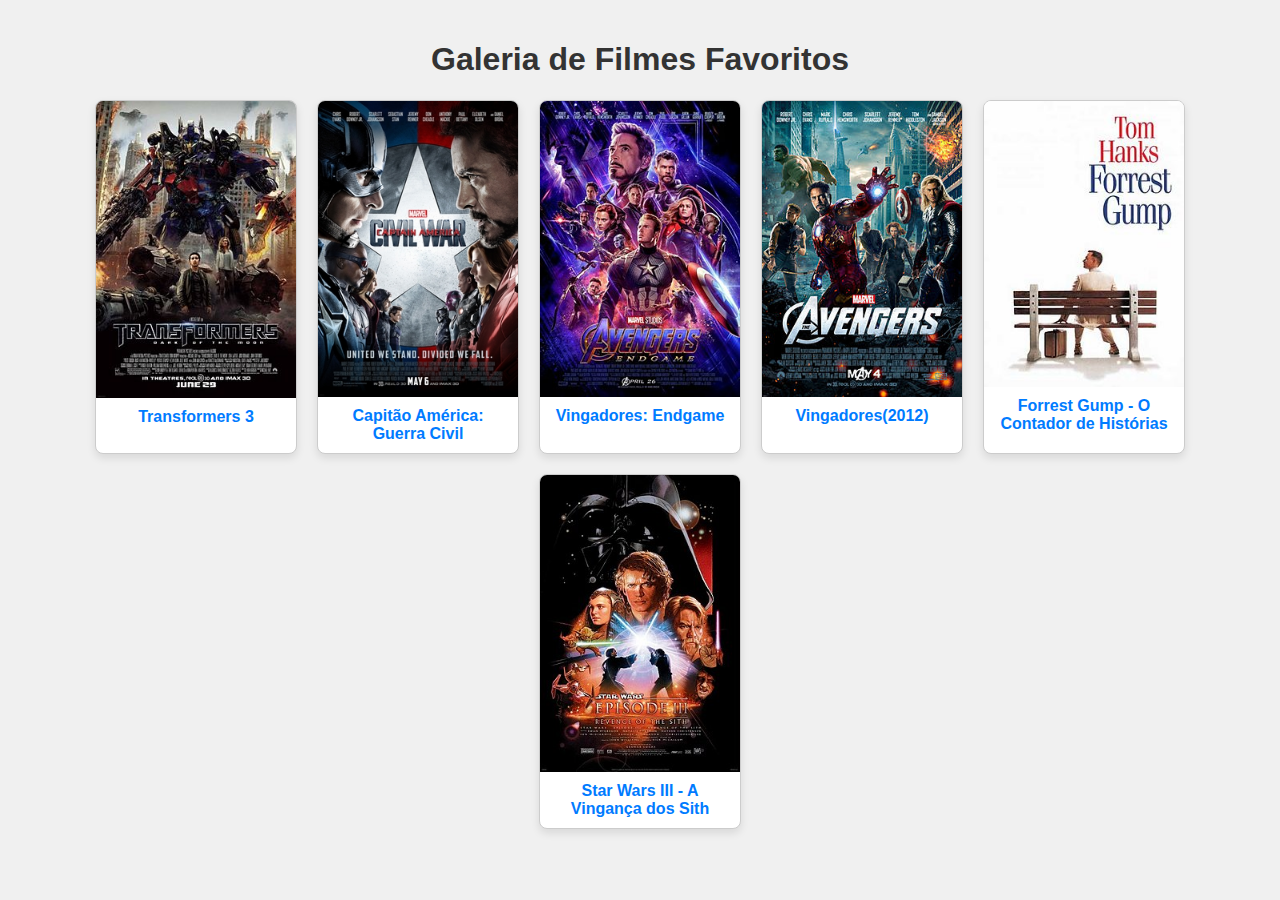
<file: filmes/filmes.html>
<!DOCTYPE html>
<html lang="pt-BR">
<head>
    <meta charset="UTF-8">
    <meta name="viewport" content="width=device-width, initial-scale=1.0">
    <title>Galeria de Filmes Favoritos João Victor</title>
    <style>
        body {
            font-family: Arial, sans-serif;
            background-color: #f0f0f0;
            color: #333;
            margin: 0;
            padding: 20px;
        }
        h1 {
            text-align: center;
        }
        .gallery {
            display: flex;
            flex-wrap: wrap;
            justify-content: center;
            gap: 20px;
        }
        .gallery-item {
            border: 1px solid #ccc;
            border-radius: 8px;
            overflow: hidden;
            background-color: #fff;
            width: 200px;
            text-align: center;
            box-shadow: 0 4px 8px rgba(0,0,0,0.1);
        }
        .gallery-item img {
            width: 100%;
            height: auto;
            display: block;
        }
        .gallery-item a {
            text-decoration: none;
            color: #007BFF;
            display: block;
            padding: 10px;
            font-weight: bold;
        }
        .gallery-item a:hover {
            background-color: #f8f8f8;
        }
    </style>
</head>
<body>
    <h1>Galeria de Filmes Favoritos</h1>
    <div class="gallery">
        <div class="gallery-item">
            <img src="transformers3.jpg" alt="Filme 1">
            <a href="https://pt.wikipedia.org/wiki/Transformers:_Dark_of_the_Moon" target="_blank">Transformers 3</a>
        </div>
        <div class="gallery-item">
            <img src="cap3.jpg" alt="Filme 2">
            <a href="https://pt.wikipedia.org/wiki/Capit%C3%A3o_Am%C3%A9rica:_Guerra_Civil" target="_blank">Capitão América: Guerra Civil</a>
        </div>
        <div class="gallery-item">
            <img src="vingadores endgame.jpg" alt="Filme 3">
            <a href="https://pt.wikipedia.org/wiki/Avengers:_Endgame" target="_blank">Vingadores: Endgame</a>
        </div>
        <div class="gallery-item">
            <img src="avengers.jpg" alt="Filme 4">
            <a href="https://pt.wikipedia.org/wiki/The_Avengers_(2012)" target="_blank">Vingadores(2012)</a>
        </div>
        <div class="gallery-item">
            <img src="forrest.jpg" alt="Filme 5">
            <a href="https://pt.wikipedia.org/wiki/Forrest_Gump" target="_blank">Forrest Gump - O Contador de Histórias </a>
        </div>
        <div class="gallery-item">
            <img src="starwars.jpg" alt="Filme 6">
            <a href="https://pt.wikipedia.org/wiki/Star_Wars:_Epis%C3%B3dio_III_%E2%80%93_A_Vingan%C3%A7a_dos_Sith" target="_blank">Star Wars III - A Vingança dos Sith</a>
        </div>
    </div>
</body>
</html>
</file>
<file: Trabalho Prático -CV/styles.css>
body {
    font-family: Arial, sans-serif;
    color: #333;
}

h1, h2, h3 {
    font-family: 'Georgia', serif;
}


:root {
    --cor-principal: #3498db;
    --cor-secundaria: #2ecc71;
    --cor-destaque: #e74c3c;
    --cor-fundo-rodape: #333;
    --cor-texto-rodape: #fff;
}


nav {
    background-color: var(--cor-principal);
    position: fixed;
    top: 0;
    width: 100%;
    z-index: 1000;
}

nav ul {
    list-style: none;
    margin: 0;
    padding: 0;
    display: flex;
    justify-content: space-around;
}

nav ul li {
    display: inline;
}

nav ul li a {
    display: block;
    padding: 10px;
    color: white;
    text-decoration: none;
}

nav ul li a:hover {
    background-color: var(--cor-destaque);
}


#apresentacao {
    text-align: center;
    margin-top: 60px;
    padding: 20px;
}

#apresentacao h1 {
    font-size: 2.5em;
}

#apresentacao img {
    border-radius: 50%;
    width: 150px;
    height: 150px;
}

#apresentacao p {
    margin: 5px 0;
}


section {
    padding: 20px;
}

section h2 {
    border-bottom: 2px solid var(--cor-principal);
    padding-bottom: 10px;
}


.instituicao, .experiencia, .certificacao {
    margin-bottom: 20px;
}

.instituicao h3, .experiencia h3 {
    font-size: 1.2em;
}


#habilidades ul {
    list-style: disc inside;
}


footer {
    background-color: var(--cor-fundo-rodape);
    color: var(--cor-texto-rodape);
    text-align: center;
    padding: 20px 0;
}

footer ul {
    list-style: none;
    padding: 0;
}

footer ul li {
    display: inline;
    margin: 0 10px;
}

footer ul li a {
    color: var(--cor-texto-rodape);
    text-decoration: none;
}

footer ul li a:hover {
    color: var(--cor-destaque);
}


@media (max-width: 768px) {
    nav ul {
        flex-direction: column;
    }
    
    #apresentacao {
        margin-top: 100px;
    }
}
</file>
<file: CSS ZEN GARDEN/  Posicionamento/style.css>
/* Por algum motivo o menu fica abaixo da regiao esperada, memso seguinto todas i9nstruções da atividade sobre Posicionamentos */
.page-wrapper { 
    position: relative; 
}

#zen-explanation {
    width: 60%;
    margin-right: 35%; 
    border-right: 1px solid #1f295c; 
    padding-right: 2%; 
    box-sizing: border-box; 
}

#design-selection {
    position: absolute; 
    top: 560px; 
    left: 62%; 
    padding: 0 2%; 
    width: 36%;
    box-sizing: border-box; 
}
</file>
<file: CSS ZEN GARDEN/ Estilização Textual/style.css>
body {
    width: 1200px; 
    margin: 0 auto;
    font-family: sans-serif; 
}

p {
    text-indent: 1em; 
}


h1, h2, h3 {
    text-align: center; 
}

h1 {
    font-size: 1.8rem; 
}

h2 {
    font-size: 1.4rem; 
}

h3 {
    font-size: 1.2rem; 
}


.summary {
    text-align: center; 
}

.main p {
    line-height: 1.5; 
}


abbr {
    font-variant: small-caps; 
}
</file>
<file: CSS ZEN GARDEN/Base/style.css>
body {
    background-color: #f0f4f8;
    color: #333333;
    font-family: Arial, sans-serif;
}

h1, h2, h3 {
    color: #506aff; 
}

a {
    color: #506aff; 
    text-decoration: none;
}

a:hover {
    text-decoration: underline;
}

.page-wrapper {
    max-width: 1200px;
    margin: 0 auto;
    padding: 20px;
}

.intro {
    background-color: #ffffff;
    padding: 20px;
    border-radius: 8px;
    box-shadow: 0 0 10px rgba(0, 0, 0, 0.1);
}

.sidebar {
    background-color: #ffffff;
    padding: 20px;
    border-radius: 8px;
    box-shadow: 0 0 10px rgba(0, 0, 0, 0.1);
}
.sidebar h3 {
    color: #506aff;
}

footer {
    text-align: center;
    padding: 10px;
    background-color: #333333;
    color: #ffffff;
    border-radius: 8px;
    box-shadow: 0 0 10px rgba(0, 0, 0, 0.1);
}

footer a {
    color: #506aff;
    text-decoration: none;
}

footer a:hover {
    text-decoration: underline;
}


@media (max-width: 768px) {
    .page-wrapper {
        padding: 10px;
    }

    .intro, .sidebar {
        padding: 10px;
    }
}
</file>
<file: CSS ZEN GARDEN/Flexbox/style.css>
footer {
    display: flex;
    justify-content: center;
    gap: 20px; 
    flex-wrap: wrap; 
  }
  
  footer a {
    flex: 0 1 auto; 
    text-align: center;
    padding: 10px;
    width: 100px; 
    box-sizing: border-box;
  }
  
  
  .benefits {
    display: flex;
    justify-content: space-between;
    border-bottom: 1px solid #000; 
  }
  
  .benefits h3 {
    flex: 0 0 30%;
    display: flex;
    align-items: center; 
  }
  
  .benefits p {
    flex: 0 0 70%;
  }
  
  .participation {
    display: flex;
    justify-content: space-between;
    border-top: 1px solid #000; 
    border-bottom: 1px solid #000; 
  }
  
  .participation h3 {
    flex: 0 0 50%;
    display: flex;
    align-items: center; 
  }
  
  .participation p {
    flex: 0 0 50%;
  }
  
  .benefits + .participation {
    border-top: none;
  }
</file>
